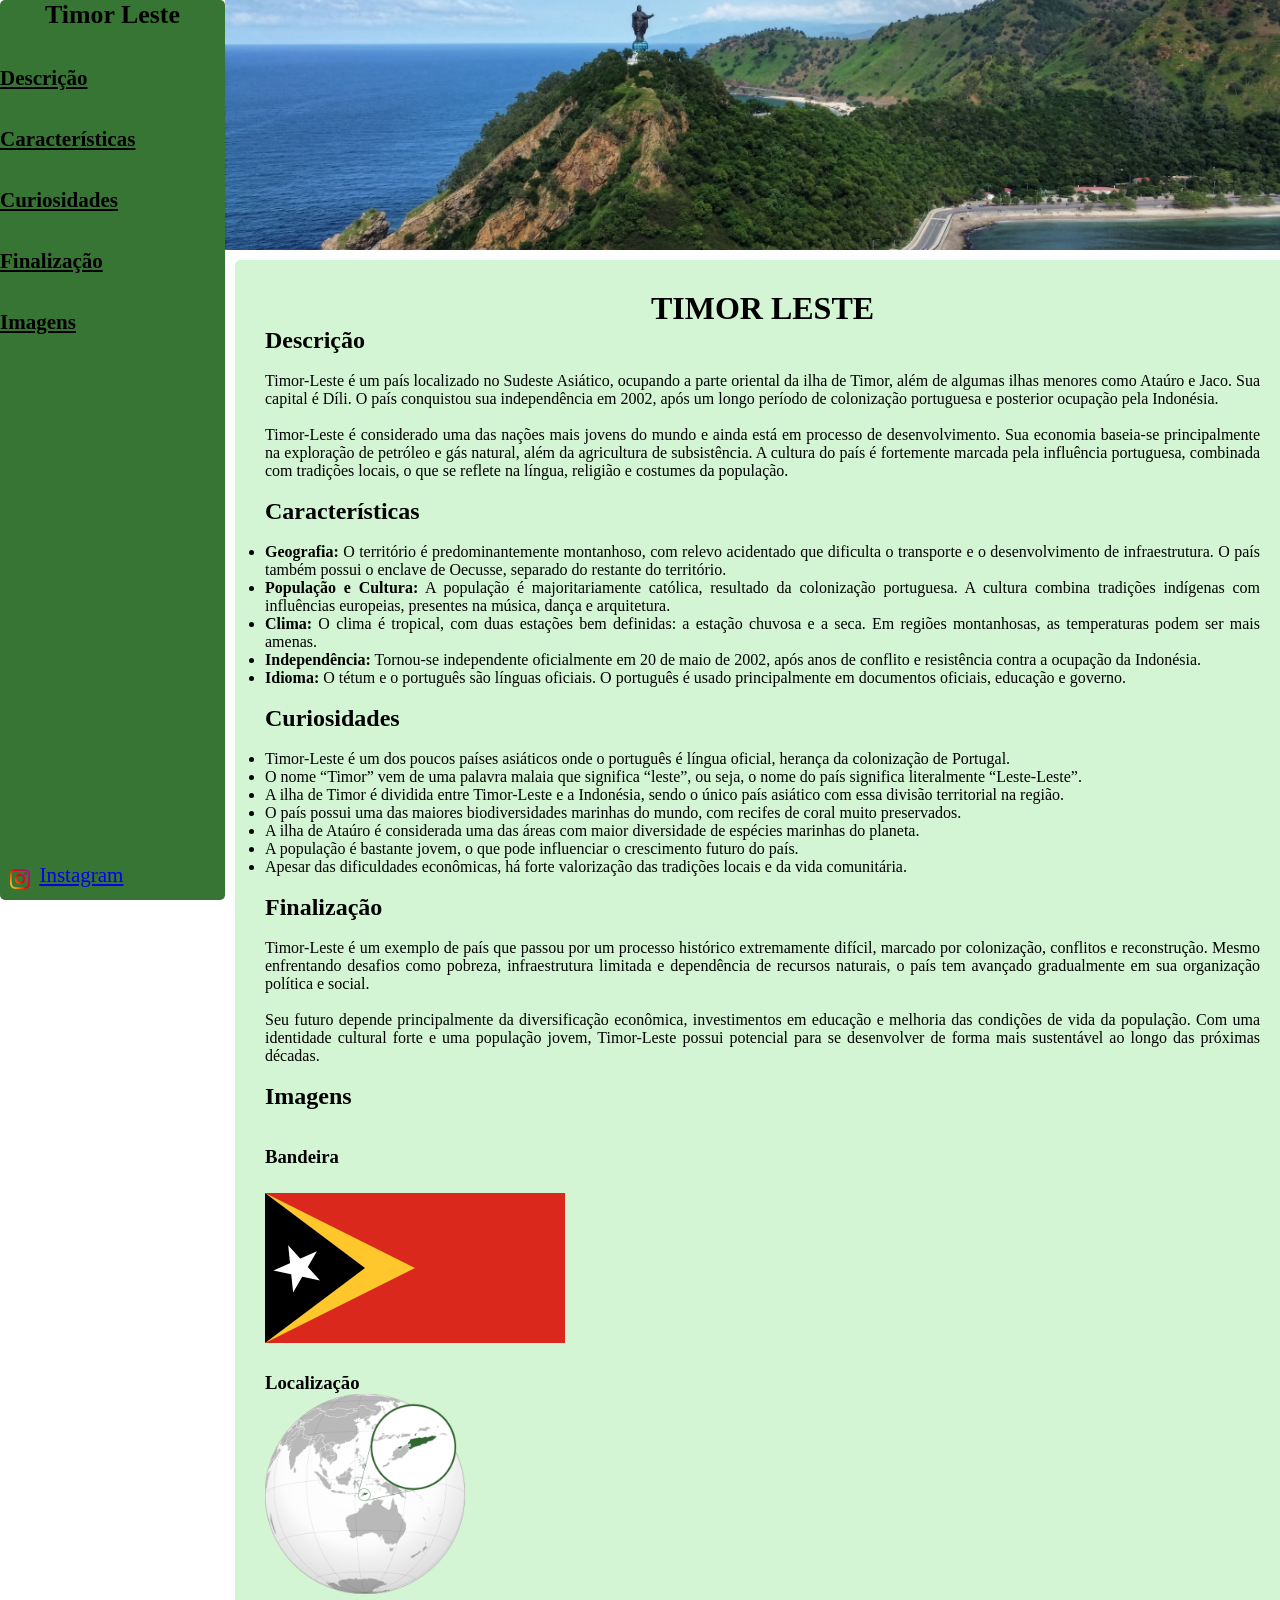
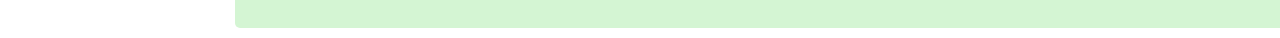
<file: index.html>
<!DOCTYPE html>
<html lang="pt-br">
<head>
    <meta charset="UTF-8">
    <meta name="viewport" content="width=device-width, initial-scale=1.0">
    <title>Timor Leste</title>
    <link rel="stylesheet" href="style.css">
    <link rel="shortcut icon" href="Imagens/Bandeira.svg" type="image/x-icon">
</head>
<body>
    <header>
    </header>
    <aside>
        <p style="text-align: center; font-size: 1.618em;"><strong>Timor Leste</strong></p>
        <br>
        <br>
        <p id = Click><a href="#DC" style="color: black;"> <strong>Descrição</strong></a></p>
        <br>
        <br>
        <p id="Click"><a href="#Caracteristicas" style="color: black;"><strong>Características</strong></a></p>
        <br>
        <br>
        <p id="Click"><a href="#Curiosidades" style="color: black;"><strong>Curiosidades</strong></a></p>
        <br>
        <br>
        <p id="Click"><a href="#Finalizacao" style="color: black;"><strong>Finalização</strong></a></p>
        <br>
        <br>
        <p id="Click"><a href="#Imagens" style="color: black;"><strong>Imagens</strong></a></p>
        <br>
        <br>
        <img src="Imagens/Instagram.png" alt="Instagram" width="20px" height="20px" style="position: absolute; bottom: 0.71875em; left: 0.625em;">
        <a href="https://www.instagram.com/samuel_cbraga314/" id="degrade">Instagram</a>
        
    </aside>
    <main>

        <h1 style="text-align: center;"><strong>TIMOR LESTE</strong></h1>

        <h2 id="DC">Descrição</h2>
        <br>
        <p> Timor-Leste é um país localizado no Sudeste Asiático, ocupando a parte oriental da ilha de Timor, além de algumas ilhas menores como Ataúro e Jaco. Sua capital é Díli. O país conquistou sua independência em 2002, após um longo período de colonização portuguesa e posterior ocupação pela Indonésia.</p>
            <br>
        <p> Timor-Leste é considerado uma das nações mais jovens do mundo e ainda está em processo de desenvolvimento. Sua economia baseia-se principalmente na exploração de petróleo e gás natural, além da agricultura de subsistência. A cultura do país é fortemente marcada pela influência portuguesa, combinada com tradições locais, o que se reflete na língua, religião e costumes da população.</p>
        <br>

        <h2 id="Caracteristicas">Características</h2>
        <br>
        <p>
            <ul id="Carac">
                <li><strong>Geografia:</strong> O território é predominantemente montanhoso, com relevo acidentado que dificulta o transporte e o desenvolvimento de infraestrutura. O país também possui o enclave de Oecusse, separado do restante do território.</li>

                <li><strong>População e Cultura:</strong> A população é majoritariamente católica, resultado da colonização portuguesa. A cultura combina tradições indígenas com influências europeias, presentes na música, dança e arquitetura.</li>

                <li><strong>Clima:</strong> O clima é tropical, com duas estações bem definidas: a estação chuvosa e a seca. Em regiões montanhosas, as temperaturas podem ser mais amenas.</li>

                <li><strong>Independência:</strong> Tornou-se independente oficialmente em 20 de maio de 2002, após anos de conflito e resistência contra a ocupação da Indonésia.</li>

                <li><strong>Idioma:</strong> O tétum e o português são línguas oficiais. O português é usado principalmente em documentos oficiais, educação e governo.</li>
            </ul>
        </p>
        <br>
        <h2 id="Curiosidades">Curiosidades</h2>
        <br>
        <p>
            <ul>
                <li>Timor-Leste é um dos poucos países asiáticos onde o português é língua oficial, herança da colonização de Portugal.</li>
                <li>O nome “Timor” vem de uma palavra malaia que significa “leste”, ou seja, o nome do país significa literalmente “Leste-Leste”.</li>
                <li>A ilha de Timor é dividida entre Timor-Leste e a Indonésia, sendo o único país asiático com essa divisão territorial na região.</li>
                <li>O país possui uma das maiores biodiversidades marinhas do mundo, com recifes de coral muito preservados.</li>
                <li>A ilha de Ataúro é considerada uma das áreas com maior diversidade de espécies marinhas do planeta.</li>
                <li>A população é bastante jovem, o que pode influenciar o crescimento futuro do país.</li>
                <li>Apesar das dificuldades econômicas, há forte valorização das tradições locais e da vida comunitária.</li>
            </ul>
        </p>
        <br>

        <h2 id="Finalizacao">Finalização</h2>
        <br>
        <p> Timor-Leste é um exemplo de país que passou por um processo histórico extremamente difícil, marcado por colonização, conflitos e reconstrução. Mesmo enfrentando desafios como pobreza, infraestrutura limitada e dependência de recursos naturais, o país tem avançado gradualmente em sua organização política e social.</p>
            <br>
        <p> Seu futuro depende principalmente da diversificação econômica, investimentos em educação e melhoria das condições de vida da população. Com uma identidade cultural forte e uma população jovem, Timor-Leste possui potencial para se desenvolver de forma mais sustentável ao longo das próximas décadas.</p>
        <br>
        <h2 id="Imagens">Imagens</h2>
        <br>
        <br>
        <h3>Bandeira</h3>
        <img src="Imagens/Bandeira.svg" alt="Bandeira de Timor Leste" width="300px" height="200px">
        <br>
        <h3>Localização</h3>
        <img src="Imagens/Localização.png" alt="Localização de Timor Leste" width="200px" height="200px">

    </main>
</body>
</html>
</file>
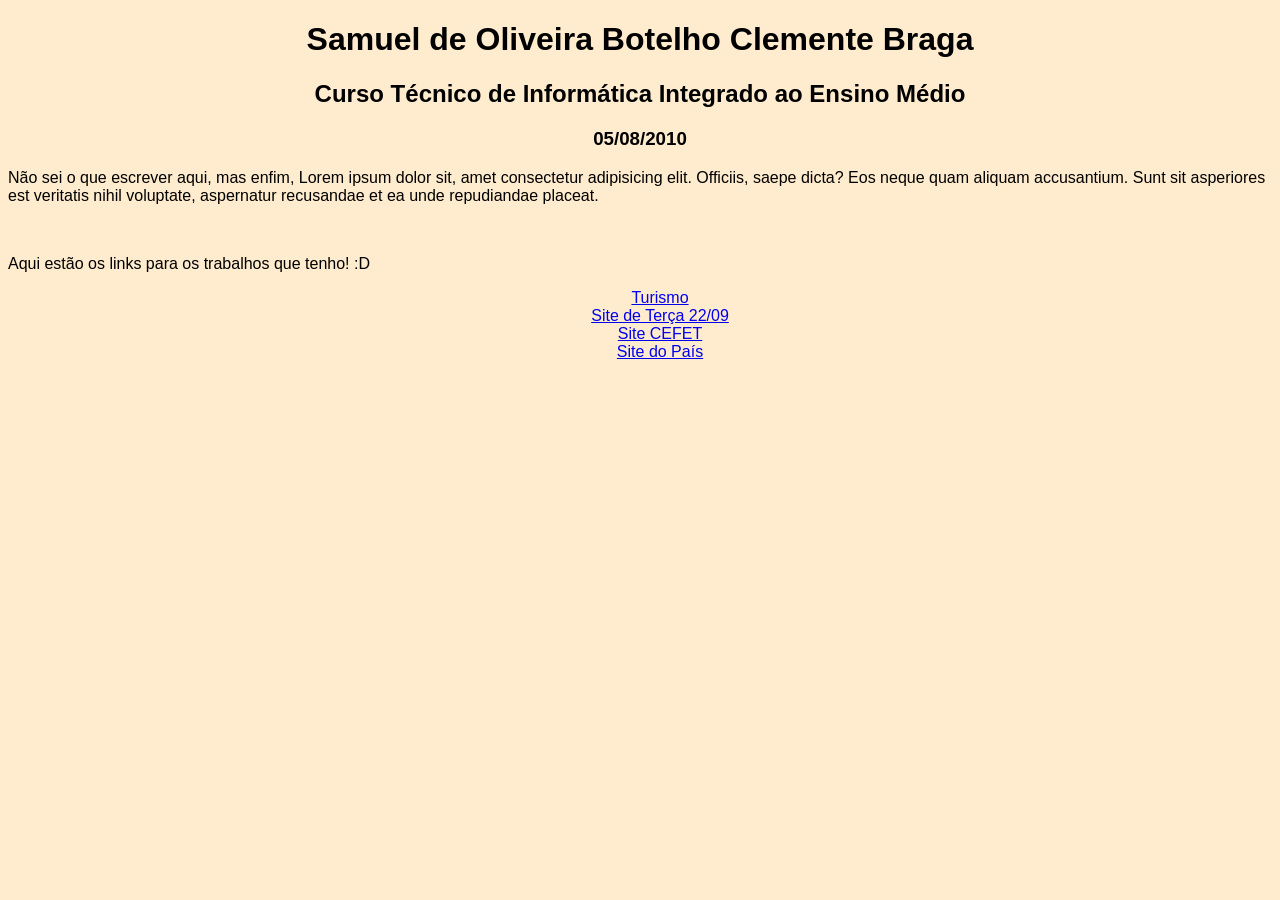
<file: designWeb/index.html>
<!DOCTYPE html>
<html lang="pt-br">
<head>
    <meta charset="UTF-8">
    <meta name="viewport" content="width=device-width, initial-scale=1.0">
    <title>Exposição</title>
    <link rel="stylesheet" href="css/style.css">
</head>
<body>
    <h1>Samuel de Oliveira Botelho Clemente Braga</h1>
    <h2>Curso Técnico de Informática Integrado ao Ensino Médio</h2>
    <h3>05/08/2010</h3>

    <p>Não sei o que escrever aqui, mas enfim, Lorem ipsum dolor sit, amet consectetur adipisicing elit. Officiis, saepe dicta? Eos neque quam aliquam accusantium. Sunt sit asperiores est veritatis nihil voluptate, aspernatur recusandae et ea unde repudiandae placeat.</p><br>
    <p>Aqui estão os links para os trabalhos que tenho! :D</p>

    <div class="sites">
        <ul>
            <li><a href="../turismo-nova-friburgo/index.html">Turismo</a></li>
            <li><a href="../SiteTerca/index.html">Site de Terça 22/09</a></li>
            <li><a href="../siteCefet/index.html">Site CEFET</a></li>
            <li><a href="../Timor_Leste/index.html">Site do País</a></li>
        </ul>
    </div>
    

     
    
    
    
    

</body>
</html>
</file>
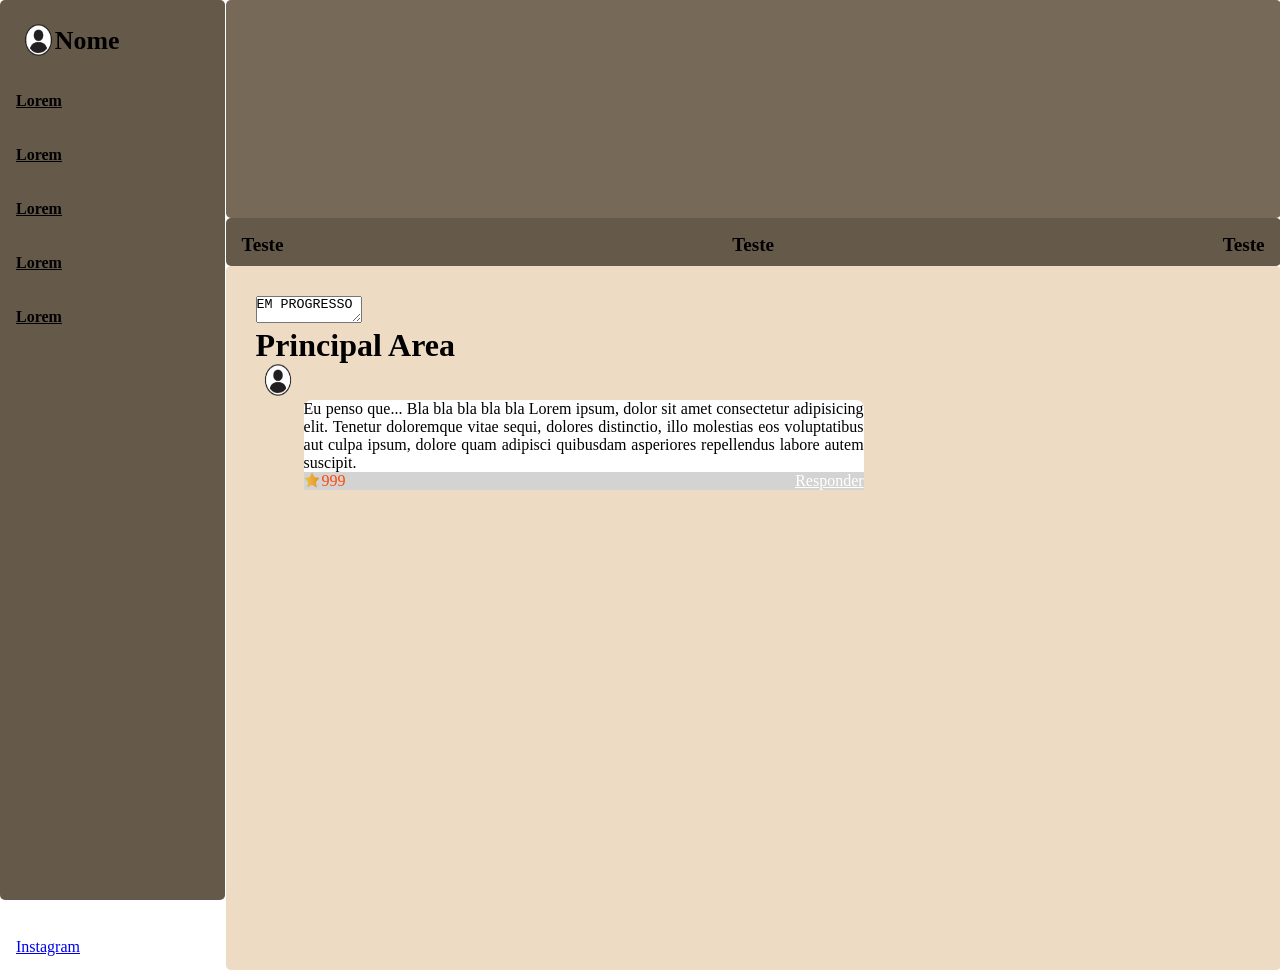
<file: Lorem Ipsum/index.html>
<!DOCTYPE html>
<html lang="pt-br">
<head>
    <meta charset="UTF-8">
    <meta name="viewport" content="width=device-width, initial-scale=1.0">
    <title>Lorem</title>
    <link rel="stylesheet" href="style.css">
</head>
<body>
    <header>
    </header>
    <nav>
        <ul>
            <li><strong>Teste</strong></li>
            <li><strong>Teste</strong></li>
            <li><strong>Teste</strong></li>
        </ul>
    </nav>

    <aside>
        <img src="Imagens/Icon.webp" alt="Icon" style="margin-top: 0.5em;">
        <p style="text-align: left; font-size: 1.618em; margin-top: -1.3em; margin-left: 1.5em;"><strong>Nome</strong></p>
        <br>
        <br>
        <p id = Click><a href="#" style="color: black;"><strong>Lorem</strong></a></p>
        <br>
        <br>
        <p id="Click"><a href="#" style="color: black;"><strong>Lorem</strong></a></p>
        <br>
        <br>
        <p id="Click"><a href="#" style="color: black;"><strong>Lorem</strong></a></p>
        <br>
        <br>
        <p id="Click"><a href="#" style="color: black;"><strong>Lorem</strong></a></p>
        <br>
        <br>
        <p id="Click"><a href="#" style="color: black;"><strong>Lorem</strong></a></p>
        <br>
        <br><br><br><br><br><br><br><br><br><br><br><br><br><br><br><br><br><br><br><br><br><br><br><br><br><br><br><br><br><br><br><br><br>
        <a href="https://www.instagram.com/samuel_cbraga314/" id="degrade">Instagram</a>
        
    </aside>
    <main>

        <textarea name="pesquisa" id="pesquisa">EM PROGRESSO</textarea>

        <h1>Principal Area</h1>
        <img src="Imagens/Icon.webp" alt="Icon">
        <div class="Comment">
            <p>Eu penso que... Bla bla bla bla bla Lorem ipsum, dolor sit amet consectetur adipisicing elit. Tenetur doloremque vitae sequi, dolores distinctio, illo molestias eos voluptatibus aut culpa ipsum, dolore quam adipisci quibusdam asperiores repellendus labore autem suscipit.</p>
            <section id="Decor">
                <img src="Imagens/Star.webp" alt="Star">
                <p>999</p>
                <a href="#" style="color: white;">Responder</a>
            </section>
        </div>
        <br>
        <br><br><br><br><br><br><br><br><br><br><br><br><br><br><br><br><br><br><br><br><br><br><br><br>
    </main>
</body>
</html>
</file>
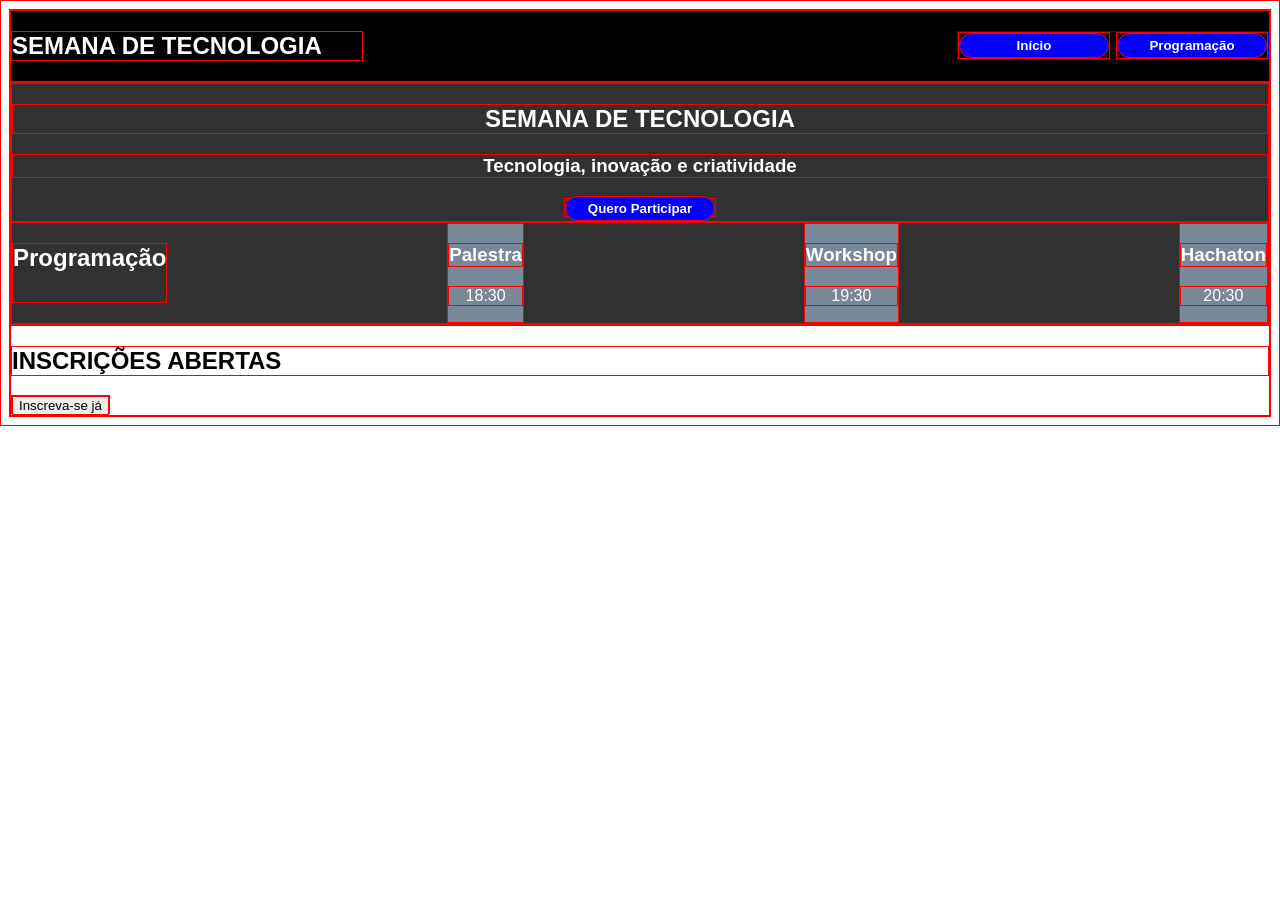
<file: sepex2026/index.html>
<!DOCTYPE html>
<html lang="pt-br">
<head>
    <meta charset="UTF-8">
    <meta name="viewport" content="width=device-width, initial-scale=1.0">
    <title>SEPEX</title>
    <link rel="stylesheet" href="css/style.css">
</head>
<body>
    <header>
        <h2>SEMANA DE TECNOLOGIA</h2>
        <div class="buttons">
            <a href="#"><button class="button">Início</button></a>
            <a href="#"><button class="button">Programação</button></a>
        </div>
        
    </header>

    <main>
        <section>
            <h1>SEMANA DE TECNOLOGIA</h1>
            <h3>Tecnologia, inovação e criatividade</h3>
            <a href="#"><button class="botao">Quero Participar</button></a>
        </section>
        <section class="programacao">
            <h2>Programação</h2>
            <article class = "horarios">
                <h3>Palestra</h3>
                <p>18:30</p>
            </article>
            <article class = "horarios">
                <h3>Workshop</h3>
                <p>19:30</p>
            </article>
            <article class = "horarios">
                <h3>Hachaton</h3>
                <p>20:30</p>
            </article>
        </section>
    </main>
    <footer>
        <h2>INSCRIÇÕES ABERTAS</h2>
        <a href="#"><button>Inscreva-se já</button></a>
    </footer>
</body>
</html>
</file>
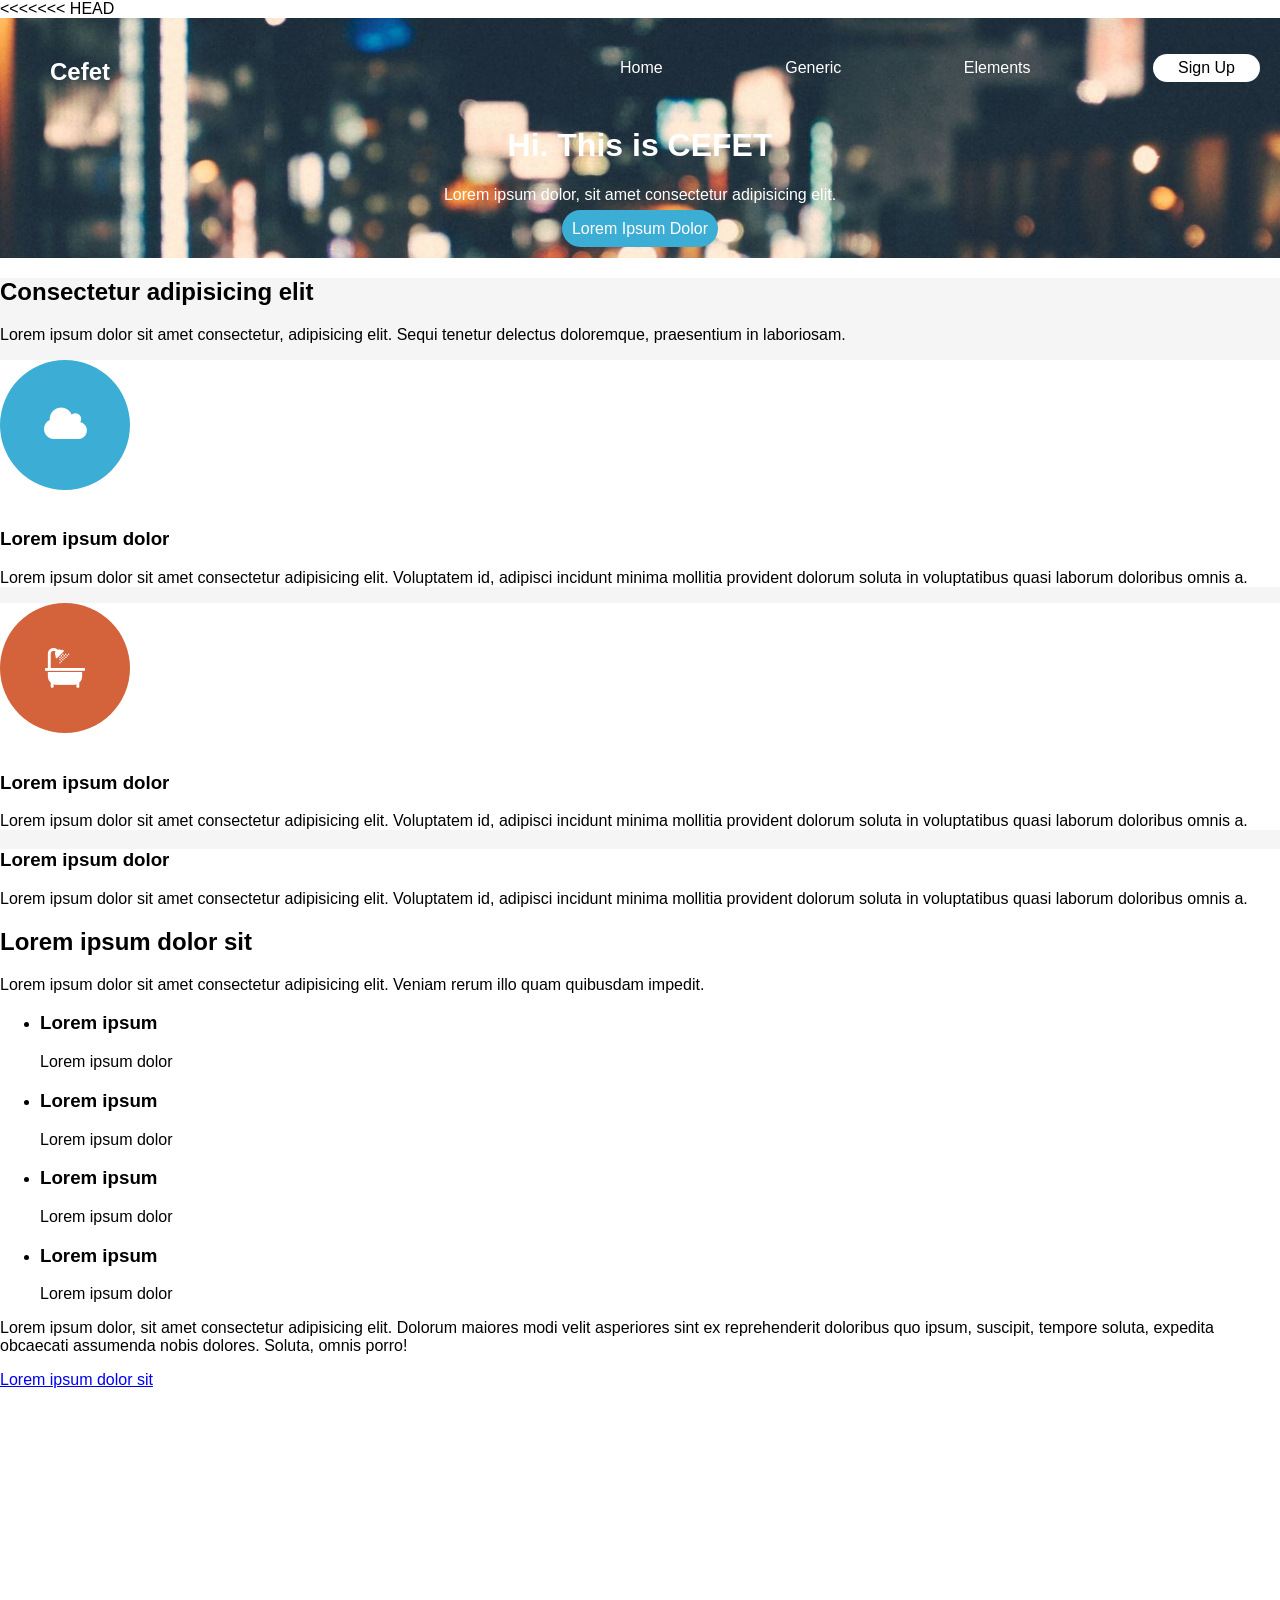
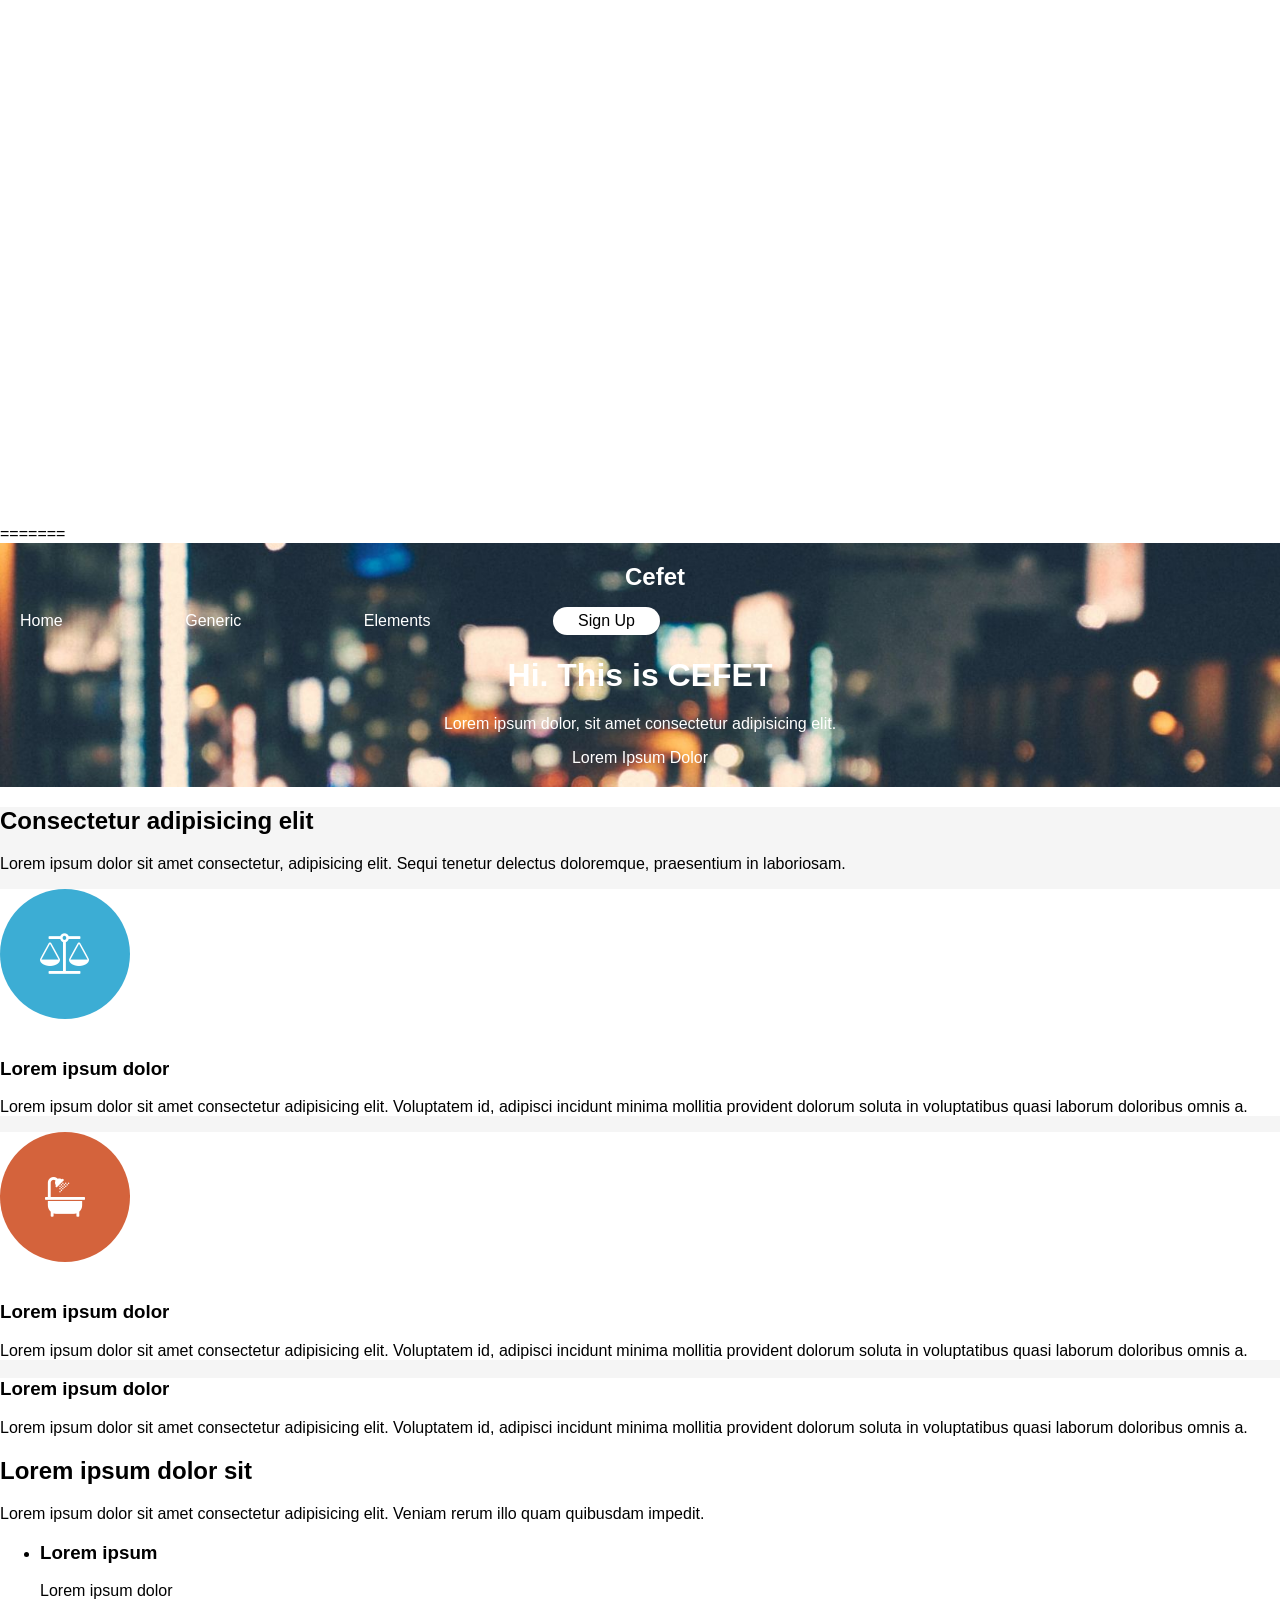
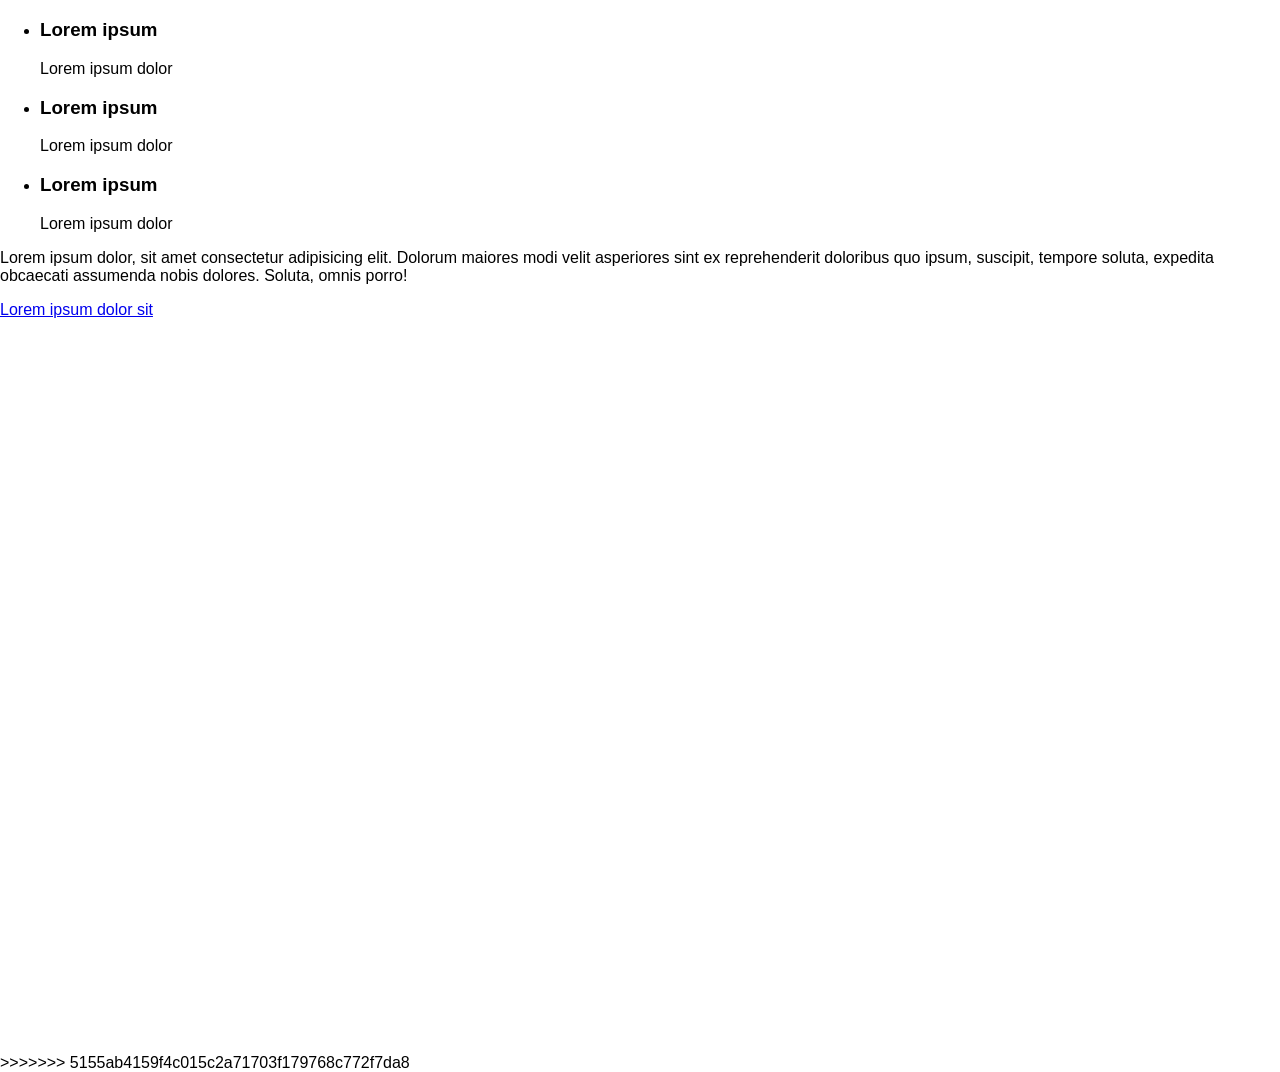
<file: siteCefet/index.html>
<<<<<<< HEAD
<!DOCTYPE html>
<html lang="xyz">
<head>
    <meta charset="UTF-8">
    <meta name="viewport" content="width=device-width, initial-scale=1.0">
    <title>CEFET-RJ</title>
    <link rel="stylesheet" href="https://cdnjs.cloudflare.com/ajax/libs/font-awesome/4.7.0/css/font-awesome.min.css">
    <link rel="stylesheet" href="css/style.css">
</head>

    <body>
        <header>
        <div class="topo">
            <h2 class="logo">Cefet</h2>
            <nav>
                <ul>
                    <li>
                        <a href="#">Home</a>
                    </li>
                    <li>
                        <a href="#">Generic</a>
                    </li>
                    <li>
                        <a href="#">Elements</a>
                    </li>
                    <li>
                        <a href="#">Sign Up</a>
                    </li>
                </ul>
            </nav>
        </div>
            <h1>Hi. This is CEFET</h1>
            <p>Lorem ipsum dolor, sit amet consectetur adipisicing elit.</p>
            <a href="#" class="botao azul">Lorem Ipsum Dolor</a>
        </header>
        <main>
            <section class="one">
                <h2>Consectetur adipisicing elit</h2>
                <p>Lorem ipsum dolor sit amet consectetur, adipisicing elit. Sequi tenetur delectus doloremque, praesentium in laboriosam.</p>
                <div class="cards">
                    <div class="card">
                        <i class="icon rounded big fa-solid fa-cloud color1"></i>
                        <h3>Lorem ipsum dolor</h3>
                        <p>Lorem ipsum dolor sit amet consectetur adipisicing elit. Voluptatem id, adipisci incidunt minima mollitia provident dolorum soluta in voluptatibus quasi laborum doloribus omnis a.
                        </p>
                    </div>
                    <div class="card">
                        <i class="icon rounded big color7 fa fa-bath"></i>
                        <h3>Lorem ipsum dolor</h3>
                        <p>Lorem ipsum dolor sit amet consectetur adipisicing elit. Voluptatem id, adipisci incidunt minima mollitia provident dolorum soluta in voluptatibus quasi laborum doloribus omnis a.
                        </p>
                    </div>
                    <div class="card">
                        <i class="icon big "></i>
                        <h3>Lorem ipsum dolor</h3>
                        <p>Lorem ipsum dolor sit amet consectetur adipisicing elit. Voluptatem id, adipisci incidunt minima mollitia provident dolorum soluta in voluptatibus quasi laborum doloribus omnis a.
                        </p>
                    </div>
                </div>
            </section>
            <section class="two">
                <h2>Lorem ipsum dolor sit</h2>
                <p>Lorem ipsum dolor sit amet consectetur adipisicing elit. Veniam rerum illo quam quibusdam impedit.</p>
                <ul>
                    <li>
                        <i class="icon avatar"></i>
                        <h3>Lorem ipsum</h3>
                        <p>Lorem ipsum dolor</p>
                    </li><li>
                        <i class="icon avatar"></i>
                        <h3>Lorem ipsum</h3>
                        <p>Lorem ipsum dolor</p>
                    </li>
                    <li>
                        <i class="icon avatar"></i>
                        <h3>Lorem ipsum</h3>
                        <p>Lorem ipsum dolor</p>
                    </li>
                    <li>
                        <i class="icon avatar"></i>
                        <h3>Lorem ipsum</h3>
                        <p>Lorem ipsum dolor</p>
                    </li>
                </ul>
                <p>Lorem ipsum dolor, sit amet consectetur adipisicing elit. Dolorum maiores modi velit asperiores sint ex reprehenderit doloribus quo ipsum, suscipit, tempore soluta, expedita obcaecati assumenda nobis dolores. Soluta, omnis porro!</p>
                <a href="#">Lorem ipsum dolor sit</a>
            </section>
        </main>
        <footer>
            <div class="lists">
                <div class="list">
                    <h3>Lorem ipsum dolor</h3>
                    <ul>
                        <li>Lorem ipsum dolor posimos</li>
                        <li>Lorem ipsum dolor posimos</li>
                        <li>Lorem ipsum dolor posimos</li>
                        <li>Lorem ipsum dolor posimos</li>
                        <li>Lorem ipsum dolor posimos</li>
                    </ul>
                </div>
<div class="list">
                    <h3>Lorem ipsum dolor</h3>
                    <ul>
                        <li>Lorem ipsum dolor posimos</li>
                        <li>Lorem ipsum dolor posimos</li>
                        <li>Lorem ipsum dolor posimos</li>
                        <li>Lorem ipsum dolor posimos</li>
                        <li>Lorem ipsum dolor posimos</li>
                    </ul>
                </div>
                <div class="list">
                    <h3>Lorem ipsum dolor</h3>
                    <ul>
                        <li>Lorem ipsum dolor posimos</li>
                        <li>Lorem ipsum dolor posimos</li>
                        <li>Lorem ipsum dolor posimos</li>
                        <li>Lorem ipsum dolor posimos</li>
                        <li>Lorem ipsum dolor posimos</li>
                    </ul>
                </div>
                <div class="list">
                    <h3>Lorem ipsum dolor</h3>
                    <ul>
                        <li>Lorem ipsum dolor posimos</li>
                        <li>Lorem ipsum dolor posimos</li>
                        <li>Lorem ipsum dolor posimos</li>
                        <li>Lorem ipsum dolor posimos</li>
                        <li>Lorem ipsum dolor posimos</li>
                    </ul>
                </div>
            </div>
            <p>&copy; All rights reserved</p>
            <ul>
                <li><a href="#"><i class="icon"></i></a></li>
                <li><a href="#"><i class="icon"></i></a></li>
                <li><a href="#"><i class="icon"></i></a></li>
                <li><a href="#"><i class="icon"></i></a></li>

            </ul>
        </footer>
    </body>
=======
<!DOCTYPE html>
<html lang="xyz">
<head>
    <meta charset="UTF-8">
    <meta name="viewport" content="width=device-width, initial-scale=1.0">
    <title>CEFET-RJ</title>
    <link rel="stylesheet" href="https://cdnjs.cloudflare.com/ajax/libs/font-awesome/4.7.0/css/font-awesome.min.css">
    <link rel="stylesheet" href="style.css">
</head>

    <body>
        <header>
            <h2 class="logo">Cefet</h2>
            <nav>
                <ul>
                    <li>
                        <a href="#">Home</a>
                    </li>
                    <li>
                        <a href="#">Generic</a>
                    </li>
                    <li>
                        <a href="#">Elements</a>
                    </li>
                    <li>
                        <a href="#">Sign Up</a>
                    </li>
                </ul>
            </nav>
            <h1>Hi. This is CEFET</h1>
            <p>Lorem ipsum dolor, sit amet consectetur adipisicing elit.</p>
            <a href="#">Lorem Ipsum Dolor</a>
        </header>
        <main>
            <section class="one">
                <h2>Consectetur adipisicing elit</h2>
                <p>Lorem ipsum dolor sit amet consectetur, adipisicing elit. Sequi tenetur delectus doloremque, praesentium in laboriosam.</p>
                <div class="cards">
                    <div class="card">
                        <i class="icon rounded big 	fa fa-balance-scale color1"></i>
                        <h3>Lorem ipsum dolor</h3>
                        <p>Lorem ipsum dolor sit amet consectetur adipisicing elit. Voluptatem id, adipisci incidunt minima mollitia provident dolorum soluta in voluptatibus quasi laborum doloribus omnis a.
                        </p>
                    </div>
                    <div class="card">
                        <i class="icon rounded big color7 fa fa-bath"></i>
                        <h3>Lorem ipsum dolor</h3>
                        <p>Lorem ipsum dolor sit amet consectetur adipisicing elit. Voluptatem id, adipisci incidunt minima mollitia provident dolorum soluta in voluptatibus quasi laborum doloribus omnis a.
                        </p>
                    </div>
                    <div class="card">
                        <i class="icon big cloud"></i>
                        <h3>Lorem ipsum dolor</h3>
                        <p>Lorem ipsum dolor sit amet consectetur adipisicing elit. Voluptatem id, adipisci incidunt minima mollitia provident dolorum soluta in voluptatibus quasi laborum doloribus omnis a.
                        </p>
                    </div>
                </div>
            </section>
            <section class="two">
                <h2>Lorem ipsum dolor sit</h2>
                <p>Lorem ipsum dolor sit amet consectetur adipisicing elit. Veniam rerum illo quam quibusdam impedit.</p>
                <ul>
                    <li>
                        <i class="icon avatar"></i>
                        <h3>Lorem ipsum</h3>
                        <p>Lorem ipsum dolor</p>
                    </li><li>
                        <i class="icon avatar"></i>
                        <h3>Lorem ipsum</h3>
                        <p>Lorem ipsum dolor</p>
                    </li>
                    <li>
                        <i class="icon avatar"></i>
                        <h3>Lorem ipsum</h3>
                        <p>Lorem ipsum dolor</p>
                    </li>
                    <li>
                        <i class="icon avatar"></i>
                        <h3>Lorem ipsum</h3>
                        <p>Lorem ipsum dolor</p>
                    </li>
                </ul>
                <p>Lorem ipsum dolor, sit amet consectetur adipisicing elit. Dolorum maiores modi velit asperiores sint ex reprehenderit doloribus quo ipsum, suscipit, tempore soluta, expedita obcaecati assumenda nobis dolores. Soluta, omnis porro!</p>
                <a href="#">Lorem ipsum dolor sit</a>
            </section>
        </main>
        <footer>
            <div class="lists">
                <div class="list">
                    <h3>Lorem ipsum dolor</h3>
                    <ul>
                        <li>Lorem ipsum dolor posimos</li>
                        <li>Lorem ipsum dolor posimos</li>
                        <li>Lorem ipsum dolor posimos</li>
                        <li>Lorem ipsum dolor posimos</li>
                        <li>Lorem ipsum dolor posimos</li>
                    </ul>
                </div>
<div class="list">
                    <h3>Lorem ipsum dolor</h3>
                    <ul>
                        <li>Lorem ipsum dolor posimos</li>
                        <li>Lorem ipsum dolor posimos</li>
                        <li>Lorem ipsum dolor posimos</li>
                        <li>Lorem ipsum dolor posimos</li>
                        <li>Lorem ipsum dolor posimos</li>
                    </ul>
                </div>
                <div class="list">
                    <h3>Lorem ipsum dolor</h3>
                    <ul>
                        <li>Lorem ipsum dolor posimos</li>
                        <li>Lorem ipsum dolor posimos</li>
                        <li>Lorem ipsum dolor posimos</li>
                        <li>Lorem ipsum dolor posimos</li>
                        <li>Lorem ipsum dolor posimos</li>
                    </ul>
                </div>
                <div class="list">
                    <h3>Lorem ipsum dolor</h3>
                    <ul>
                        <li>Lorem ipsum dolor posimos</li>
                        <li>Lorem ipsum dolor posimos</li>
                        <li>Lorem ipsum dolor posimos</li>
                        <li>Lorem ipsum dolor posimos</li>
                        <li>Lorem ipsum dolor posimos</li>
                    </ul>
                </div>
            </div>
            <p>&copy; All rights reserved</p>
            <ul>
                <li><a href="#"><i class="icon"></i></a></li>
                <li><a href="#"><i class="icon"></i></a></li>
                <li><a href="#"><i class="icon"></i></a></li>
                <li><a href="#"><i class="icon"></i></a></li>

            </ul>
        </footer>
    </body>
>>>>>>> 5155ab4159f4c015c2a71703f179768c772f7da8
</html>
</file>
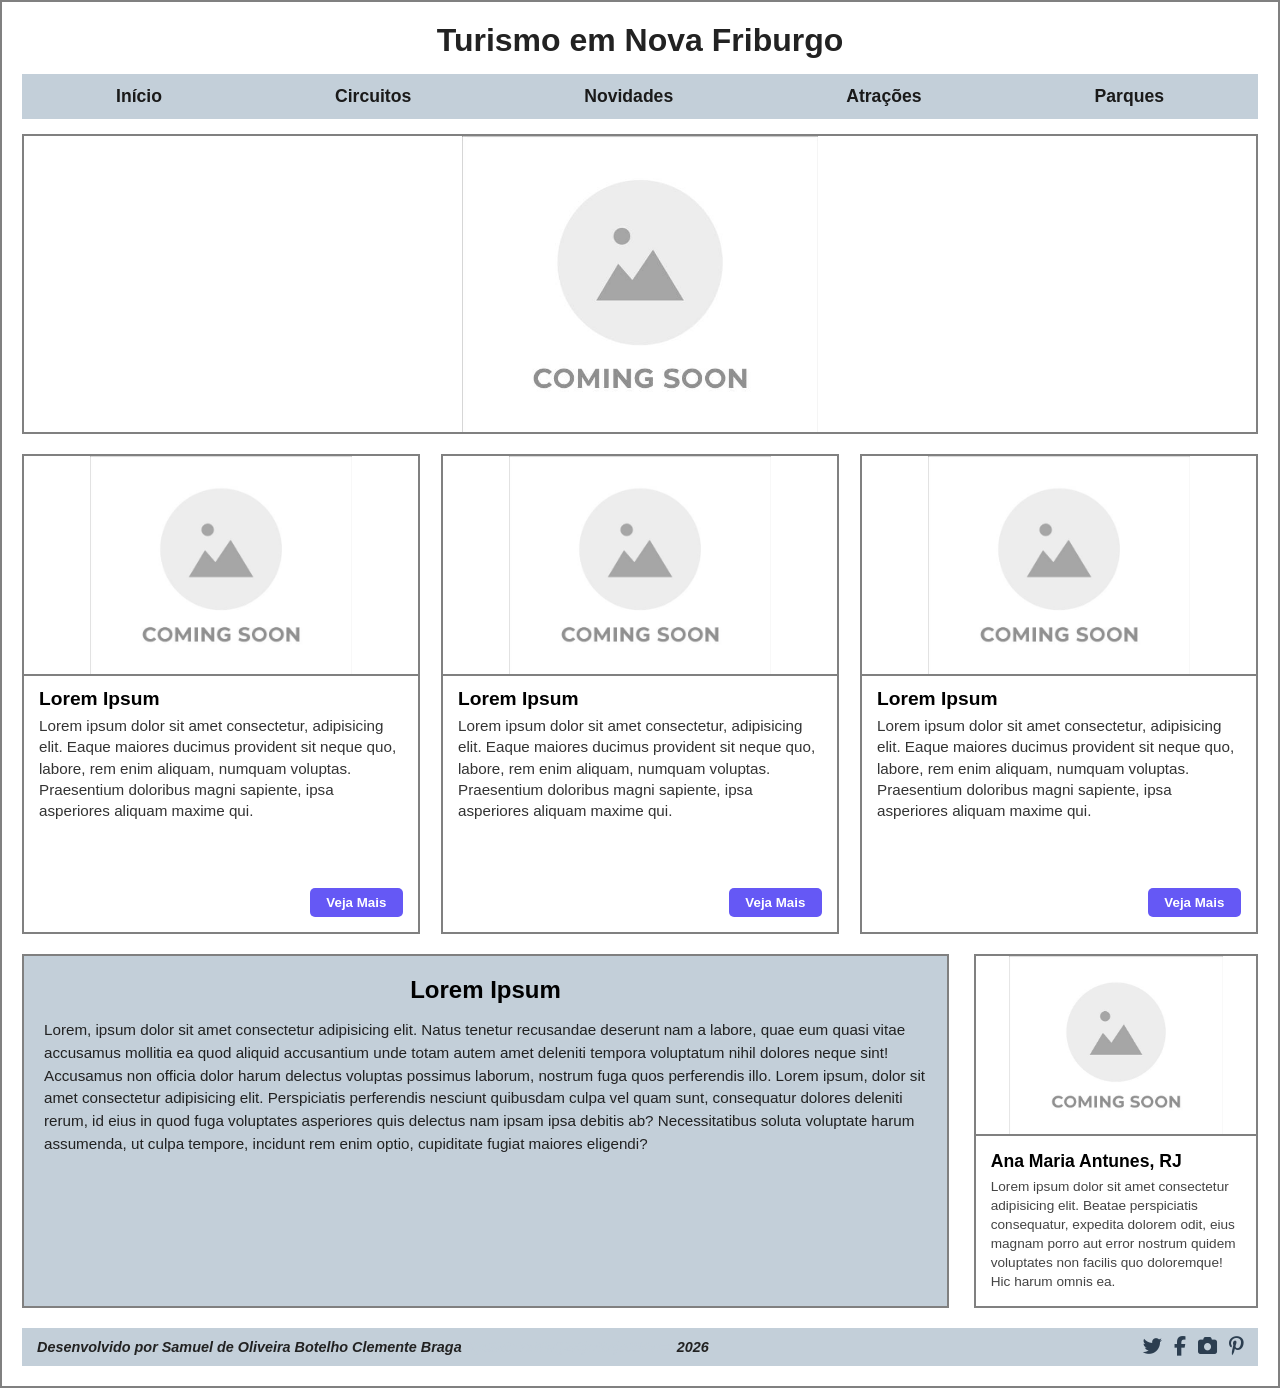
<file: siteTurismo2/index.html>
<!DOCTYPE html>
<html lang="pt-br">
<head>
    <meta charset="UTF-8">
    <meta name="viewport" content="width=device-width, initial-scale=1.0">
    <link rel="stylesheet" href="css/style.css">
    <link rel="stylesheet" href="https://cdnjs.cloudflare.com/ajax/libs/font-awesome/6.5.1/css/all.min.css">
    <link rel="shortcut icon" href="imagens/brasao.webp" type="image/x-icon">
    <title>Turismo Friburgo 2</title>
</head>
<body>
    <header>
        <h1>Turismo em Nova Friburgo</h1>
        <nav>
            <ul>
                <li><a href="#">Início</a></li>
                <li><a href="#">Circuitos</a></li>
                <li><a href="#">Novidades</a></li>
                <li><a href="#">Atrações</a></li>
                <li><a href="#">Parques</a></li>
            </ul>
        </nav>
        <img src="imagens/Default.jpg" alt="#">
    </header>
    <main>
        <section class="cards">
            <div class="card">
                <img src="imagens/Default.jpg" alt="#">
                <h2>Lorem Ipsum</h2>
                <p>Lorem ipsum dolor sit amet consectetur, adipisicing elit. Eaque maiores ducimus provident sit neque quo, labore, rem enim aliquam, numquam voluptas. Praesentium doloribus magni sapiente, ipsa asperiores aliquam maxime qui.</p>
                <a href="#"><button>Veja Mais</button></a>
            </div>

            <div class="card">
                <img src="imagens/Default.jpg" alt="#">
                <h2>Lorem Ipsum</h2>
                <p>Lorem ipsum dolor sit amet consectetur, adipisicing elit. Eaque maiores ducimus provident sit neque quo, labore, rem enim aliquam, numquam voluptas. Praesentium doloribus magni sapiente, ipsa asperiores aliquam maxime qui.</p>
                <a href="#"><button>Veja Mais</button></a>
            </div>

            <div class="card">
                <img src="imagens/Default.jpg" alt="#">
                <h2>Lorem Ipsum</h2>
                <p>Lorem ipsum dolor sit amet consectetur, adipisicing elit. Eaque maiores ducimus provident sit neque quo, labore, rem enim aliquam, numquam voluptas. Praesentium doloribus magni sapiente, ipsa asperiores aliquam maxime qui.</p>
                <a href="#"><button>Veja Mais</button></a>
            </div>
            
        </section>

        <section class="textos">
            <div class="texto">
                <h2>Lorem Ipsum</h2>
                <p>Lorem, ipsum dolor sit amet consectetur adipisicing elit. Natus tenetur recusandae deserunt nam a labore, quae eum quasi vitae accusamus mollitia ea quod aliquid accusantium unde totam autem amet deleniti tempora voluptatum nihil dolores neque sint! Accusamus non officia dolor harum delectus voluptas possimus laborum, nostrum fuga quos perferendis illo.
                Lorem ipsum, dolor sit amet consectetur adipisicing elit. Perspiciatis perferendis nesciunt quibusdam culpa vel quam sunt, consequatur dolores deleniti rerum, id eius in quod fuga voluptates asperiores quis delectus nam ipsam ipsa debitis ab? Necessitatibus soluta voluptate harum assumenda, ut culpa tempore, incidunt rem enim optio, cupiditate fugiat maiores eligendi?
                </p>
            </div>

            <div class="ana">
                <img src="imagens/Default.jpg" alt="#">
                <h2>Ana Maria Antunes, RJ</h2>
                <p>Lorem ipsum dolor sit amet consectetur adipisicing elit. Beatae perspiciatis consequatur, expedita dolorem odit, eius magnam porro aut error nostrum quidem voluptates non facilis quo doloremque! Hic harum omnis ea.</p>
            </div>
        </section>
        
    </main>

    <footer>
        <p>Desenvolvido por Samuel de Oliveira Botelho Clemente Braga <font style="color: rgb(195, 207, 217);"> Njc3NDYxNkQ2Rjc4MjA2Mw==</font>2026<p>
        <div class="social-icons">
            <a href="#"><i class="fa-brands fa-twitter"></i></a>
            <a href="#"><i class="fa-brands fa-facebook-f"></i></a>
            <a href="#"><i class="fa-solid fa-camera"></i></a>
            <a href="#"><i class="fa-brands fa-pinterest-p"></i></a>
        </div>
    </footer>
</body>
</html>
</file>
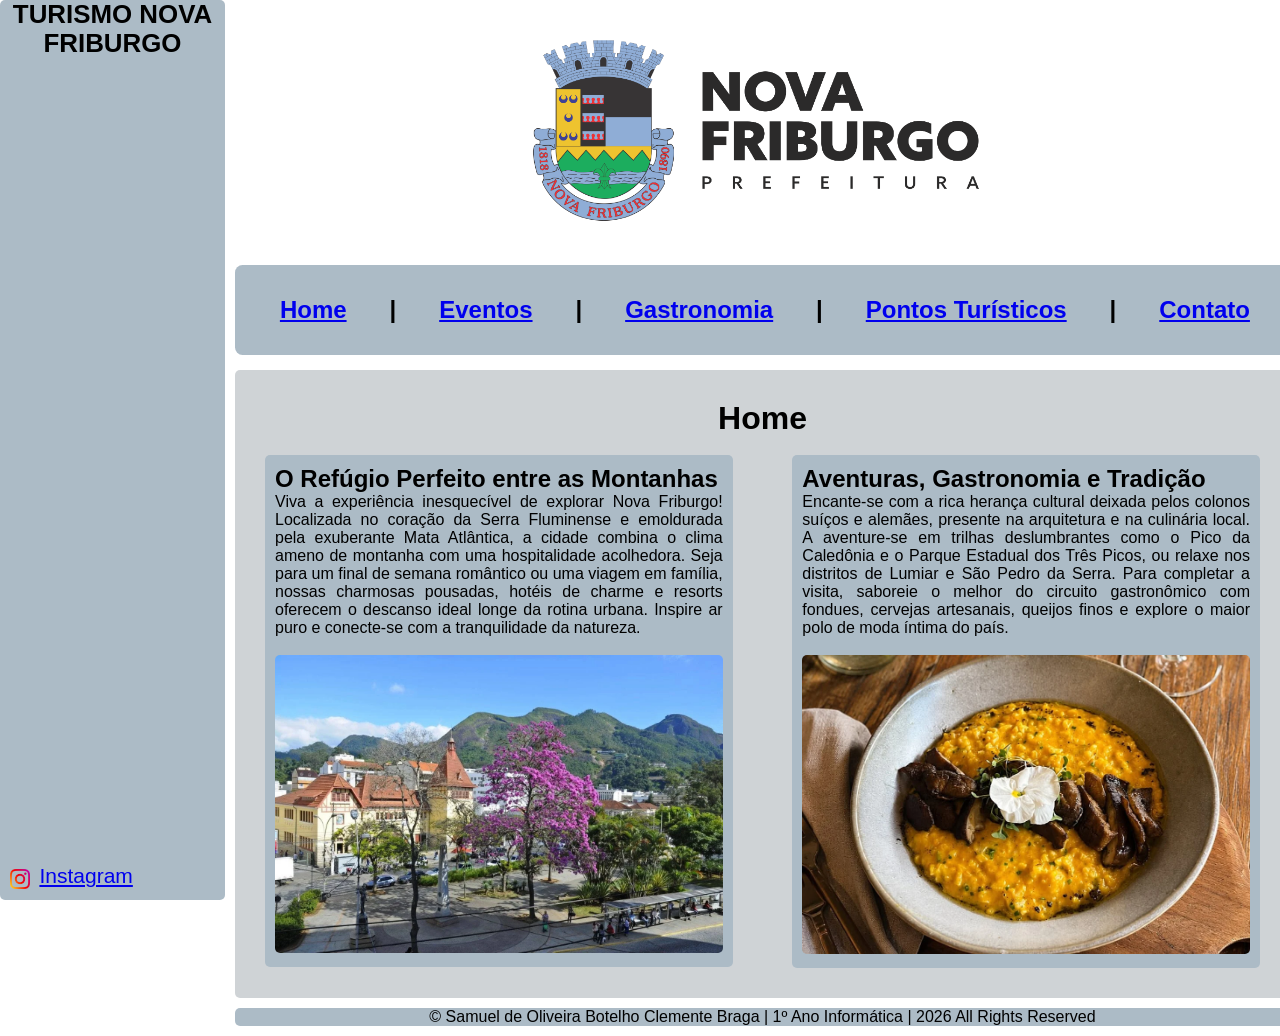
<file: turismo-nova-friburgo/index.html>
<!--

Se Escalfoni estiver lendo isso, saiba que eu detesto github e o terminal, perdi uma hora só pra descobrir que o github tinha salvo a pasta "imagens" como "Imagens" e nenhuma imagem estava carregando por isso.
Tirando isso, só estou escrevendo algo aqui pra poder dar git commit de novo porque por algum motivo o github não enviou minhas mudanças.
Valeu aí Escalfoni, TMJ.

Samuel Esteve Aqui!

-->


<!DOCTYPE html>
<html lang="pt-br">
<head>
    <meta charset="UTF-8">
    <meta name="viewport" content="width=device-width, initial-scale=1.0">
    <title>Turismo</title>
    <link rel="stylesheet" href="css/style.css">
    <link rel="shortcut icon" href="imagens/brasao.webp" type="image/x-icon">
</head>
<body>
    <header>
    </header>
    <aside>
        <p style="text-align: center; font-size: 1.618em;"><strong>TURISMO NOVA FRIBURGO</strong></p>

        <img src="imagens/Instagram.png" alt="Instagram" width="20px" height="20px" style="position: absolute; bottom: 0.71875em; left: 0.625em;">
        <a href="https://www.instagram.com/samuel_cbraga314/" id="degrade">Instagram</a>
        
    </aside>
    <nav>
        <ul>
            <li><a href="index.html">Home</a></li>
            <li>|</li>
            <li><a href="eventos.html">Eventos</a></li>
            <li>|</li>
            <li><a href="gastronomia.html">Gastronomia</a></li>
            <li>|</li>
            <li><a href="pontosturisticos.html">Pontos Turísticos</a></li>
            <li>|</li>
            <li><a href="contato.html">Contato</a></li>
        </ul>

    </nav>
    <main>

        <h1 style="text-align: center;"><strong>Home</strong></h1>
        <br>

        <div class="conteudo">
            <section class="texto">
                <h2>O Refúgio Perfeito entre as Montanhas</h2>
                <p>Viva a experiência inesquecível de explorar Nova Friburgo! Localizada no coração da Serra Fluminense e emoldurada pela exuberante Mata Atlântica, a cidade combina o clima ameno de montanha com uma hospitalidade acolhedora. Seja para um final de semana romântico ou uma viagem em família, nossas charmosas pousadas, hotéis de charme e resorts oferecem o descanso ideal longe da rotina urbana. Inspire ar puro e conecte-se com a tranquilidade da natureza.</p><br>
                <img src="imagens/Friburgo1.webp" alt="Friburgo">
            </section>
            <section class="texto">
                <h2>Aventuras, Gastronomia e Tradição</h2>
                <p>Encante-se com a rica herança cultural deixada pelos colonos suíços e alemães, presente na arquitetura e na culinária local. A aventure-se em trilhas deslumbrantes como o Pico da Caledônia e o Parque Estadual dos Três Picos, ou relaxe nos distritos de Lumiar e São Pedro da Serra. Para completar a visita, saboreie o melhor do circuito gastronômico com fondues, cervejas artesanais, queijos finos e explore o maior polo de moda íntima do país.</p><br>
                <img src="imagens/Friburgo2.webp" alt="Gastronomia">
            </section>
        </div>

    </main>
    <footer>
        <p>&copy; Samuel de Oliveira Botelho Clemente Braga | 1º Ano Informática | 2026 All Rights Reserved</p>
    </footer>
</body>
</html>
</file>
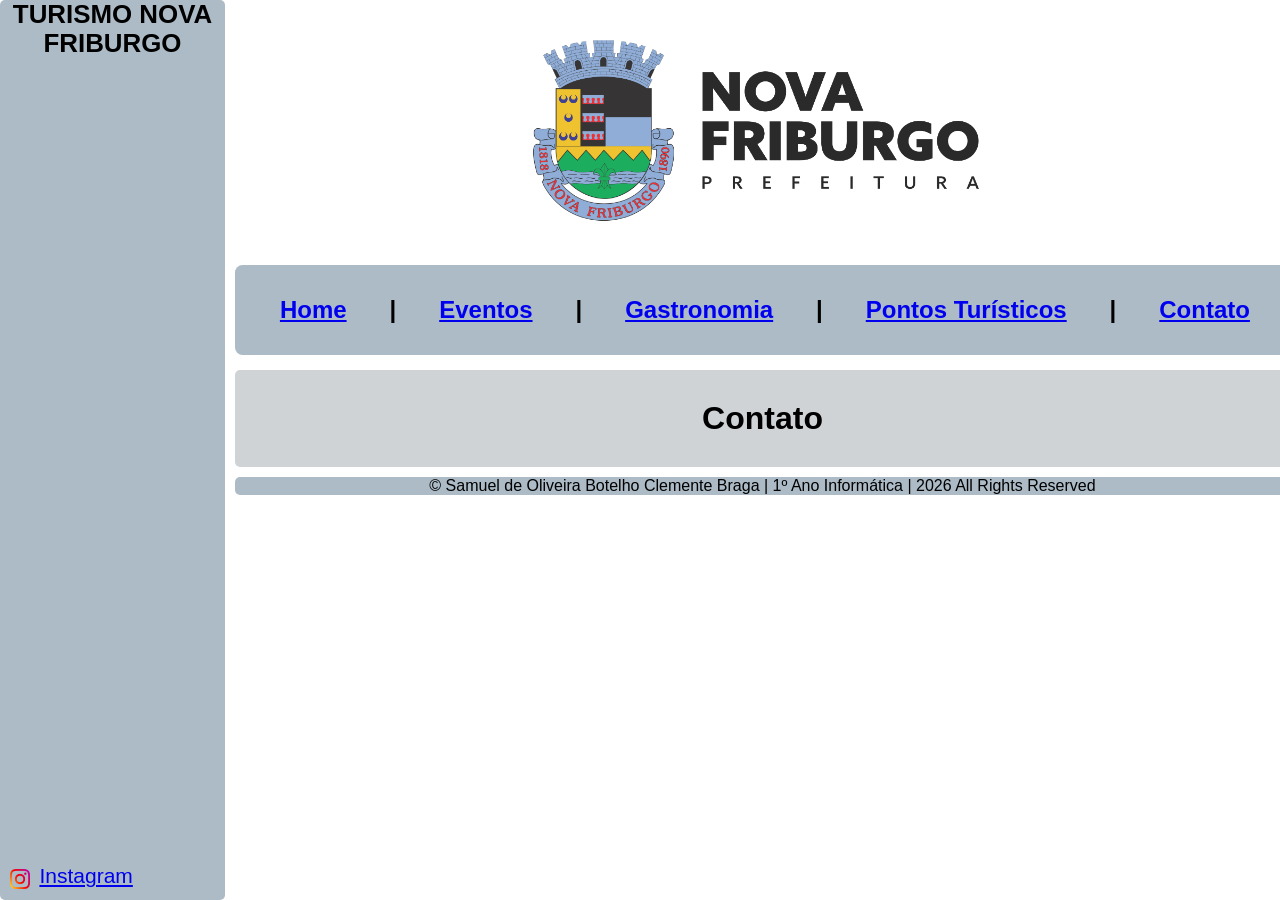
<file: turismo-nova-friburgo/contato.html>
<!DOCTYPE html>
<html lang="pt-br">
<head>
    <meta charset="UTF-8">
    <meta name="viewport" content="width=device-width, initial-scale=1.0">
    <title>Turismo</title>
    <link rel="stylesheet" href="css/style.css">
    <link rel="shortcut icon" href="imagens/brasao.webp" type="image/x-icon">
</head>
<body>
    <header>
    </header>
    <aside>
        <p style="text-align: center; font-size: 1.618em;"><strong>TURISMO NOVA FRIBURGO</strong></p>

        <img src="imagens/Instagram.png" alt="Instagram" width="20px" height="20px" style="position: absolute; bottom: 0.71875em; left: 0.625em;">
        <a href="https://www.instagram.com/samuel_cbraga314/"  id="degrade">Instagram</a>
        
    </aside>
    <nav>
        <ul>
            <li><a href="index.html">Home</a></li>
            <li>|</li>
            <li><a href="eventos.html">Eventos</a></li>
            <li>|</li>
            <li><a href="gastronomia.html">Gastronomia</a></li>
            <li>|</li>
            <li><a href="pontosturisticos.html">Pontos Turísticos</a></li>
            <li>|</li>
            <li><a href="contato.html">Contato</a></li>
        </ul>

    </nav>
    <main>

        <h1 style="text-align: center;"><strong>Contato</strong></h1>


    </main>
    <footer>
        <p>&copy; Samuel de Oliveira Botelho Clemente Braga | 1º Ano Informática | 2026 All Rights Reserved</p>
    </footer>
</body>
</html>
</file>
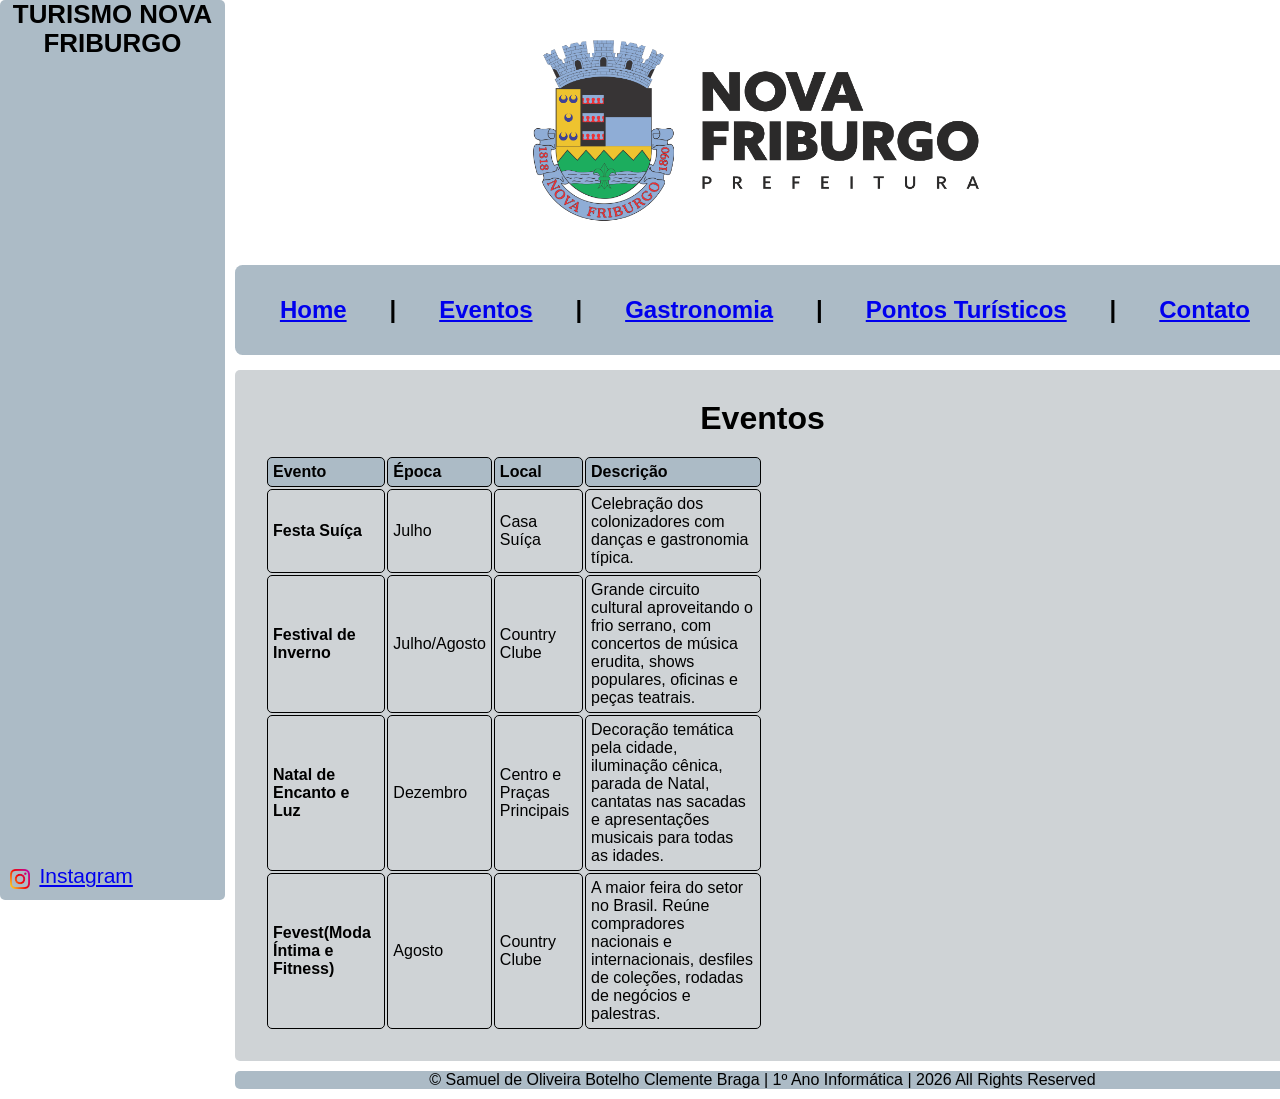
<file: turismo-nova-friburgo/eventos.html>
<!DOCTYPE html>
<html lang="pt-br">
<head>
    <meta charset="UTF-8">
    <meta name="viewport" content="width=device-width, initial-scale=1.0">
    <title>Turismo</title>
    <link rel="stylesheet" href="css/style.css">
    <link rel="shortcut icon" href="imagens/brasao.webp" type="image/x-icon">
</head>
<body>
    <header>
    </header>
    <aside>
        <p style="text-align: center; font-size: 1.618em;"><strong>TURISMO NOVA FRIBURGO</strong></p>

        <img src="imagens/Instagram.png" alt="Instagram" width="20px" height="20px" style="position: absolute; bottom: 0.71875em; left: 0.625em;">
        <a href="https://www.instagram.com/samuel_cbraga314/"  id="degrade">Instagram</a>
        
    </aside>
    <nav>
        <ul>
            <li><a href="index.html">Home</a></li>
            <li>|</li>
            <li><a href="eventos.html">Eventos</a></li>
            <li>|</li>
            <li><a href="gastronomia.html">Gastronomia</a></li>
            <li>|</li>
            <li><a href="pontosturisticos.html">Pontos Turísticos</a></li>
            <li>|</li>
            <li><a href="contato.html">Contato</a></li>
        </ul>

    </nav>
    <main>

        <h1 style="text-align: center;"><strong>Eventos</strong></h1>
        <br>
        <table class="tabela">
            <tr>
                <th>Evento</th>
                <th>Época</th>
                <th>Local</th>
                <th>Descrição</th>
            </tr>
            <tr>
                <td><strong>Festa Suíça</strong></td>
                <td>Julho</td>
                <td>Casa Suíça</td>
                <td>Celebração dos colonizadores com danças e gastronomia típica.</td>
            </tr>
            <tr>
                <td><strong>Festival de Inverno</strong></td>
                <td>Julho/Agosto</td>
                <td>Country Clube</td>
                <td>Grande circuito cultural aproveitando o frio serrano, com concertos de música erudita, shows populares, oficinas e peças teatrais.</td>
            </tr>
            <tr>
                <td><strong>Natal de Encanto e Luz</strong></td>
                <td>Dezembro</td>
                <td>Centro e Praças Principais</td>
                <td>Decoração temática pela cidade, iluminação cênica, parada de Natal, cantatas nas sacadas e apresentações musicais para todas as idades.</td>
            </tr>
            <tr>
                <td><strong>Fevest(Moda Íntima e Fitness)</strong></td>
                <td>Agosto</td>
                <td>Country Clube</td>
                <td>A maior feira do setor no Brasil. Reúne compradores nacionais e internacionais, desfiles de coleções, rodadas de negócios e palestras.</td>
            </tr>
        </table>
        

    </main>
    <footer>
        <p>&copy; Samuel de Oliveira Botelho Clemente Braga | 1º Ano Informática | 2026 All Rights Reserved</p>
    </footer>
</body>
</html>
</file>
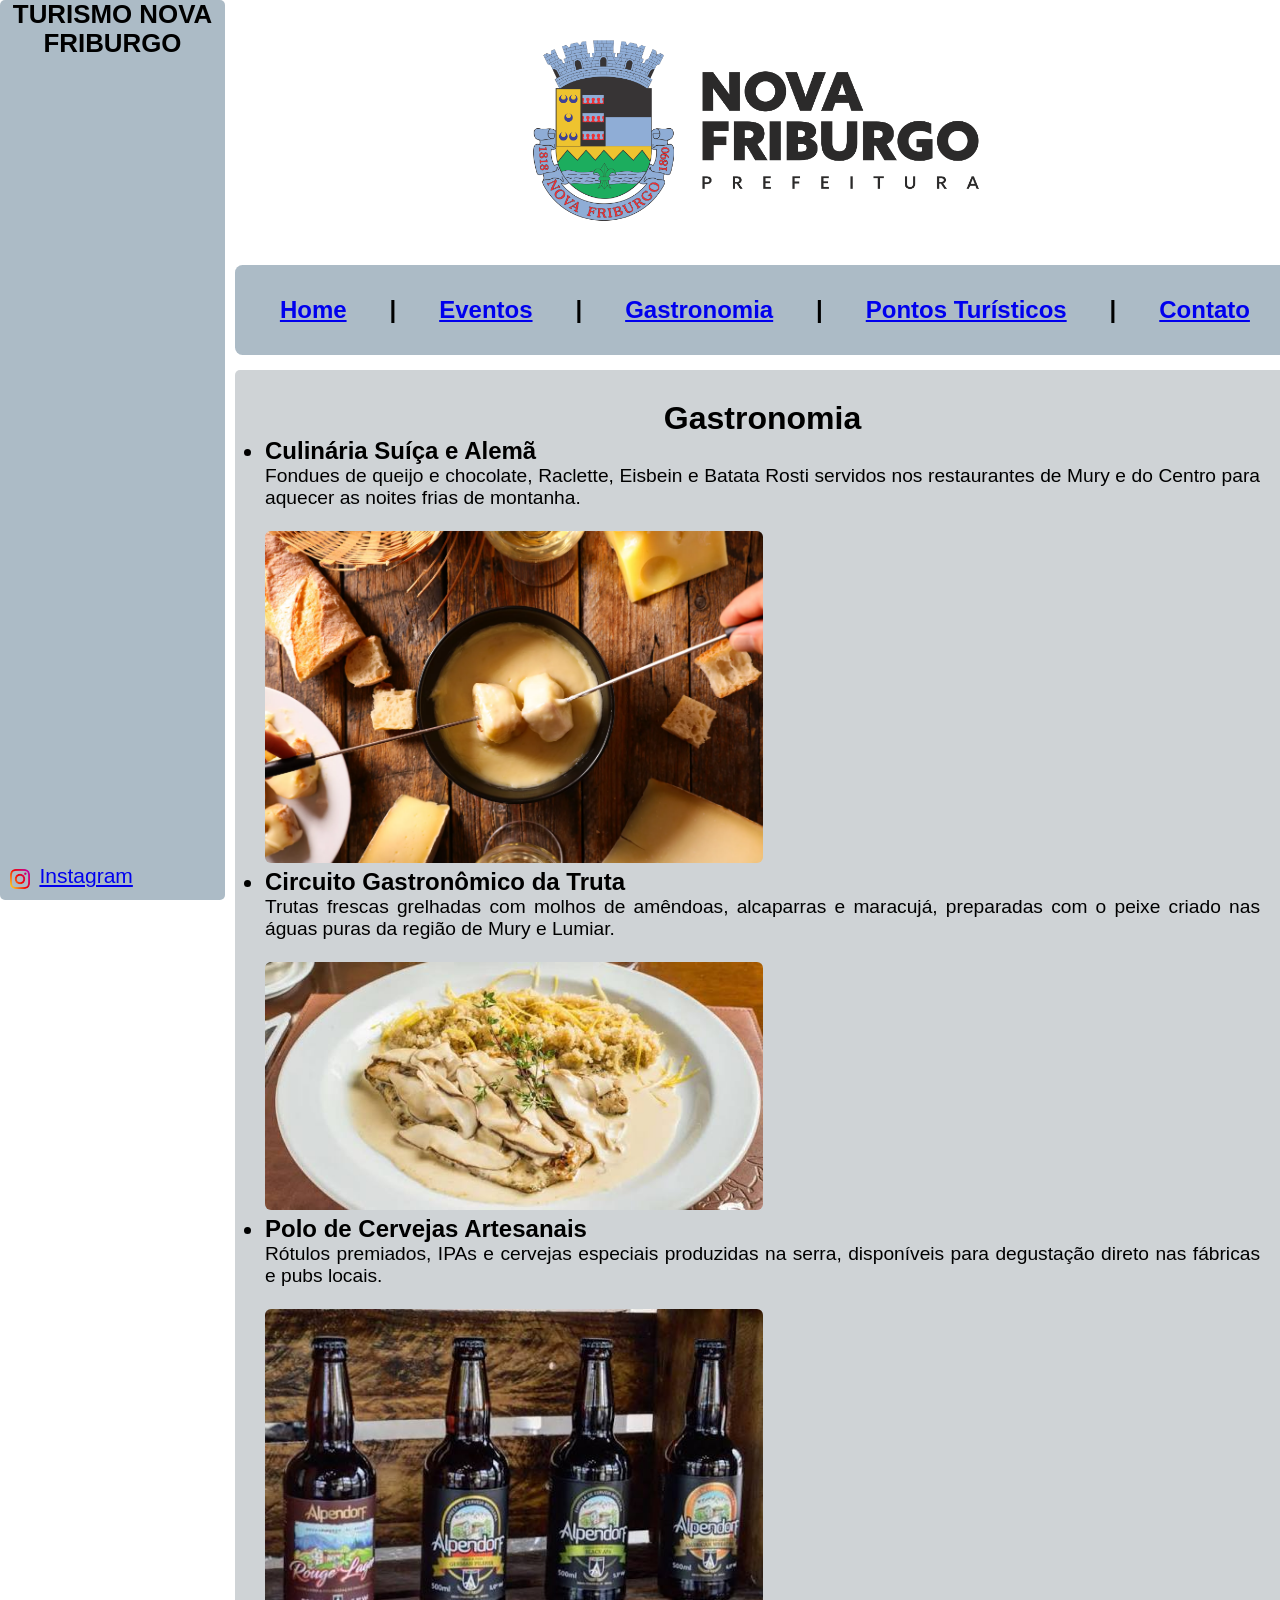
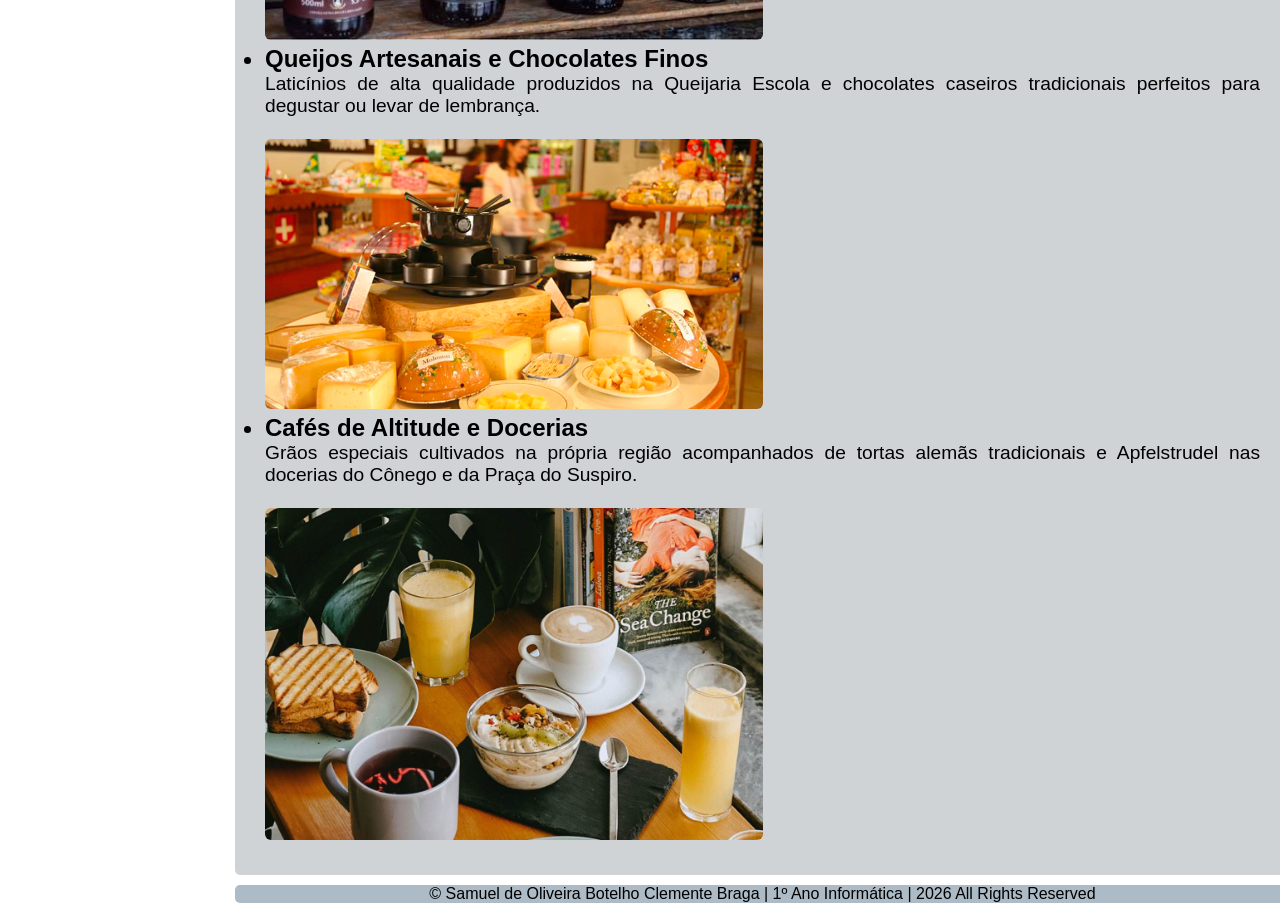
<file: turismo-nova-friburgo/gastronomia.html>
<!DOCTYPE html>
<html lang="pt-br">
<head>
    <meta charset="UTF-8">
    <meta name="viewport" content="width=device-width, initial-scale=1.0">
    <title>Turismo</title>
    <link rel="stylesheet" href="css/style.css">
    <link rel="shortcut icon" href="imagens/brasao.webp" type="image/x-icon">
    <style>
        img{
            border-radius: 0.3125em;
        }
    </style>
</head>
<body>
    <header>
    </header>
    <aside>
        <p style="text-align: center; font-size: 1.618em;"><strong>TURISMO NOVA FRIBURGO</strong></p>

        <img src="imagens/Instagram.png" alt="Instagram" width="20px" height="20px" style="position: absolute; bottom: 0.71875em; left: 0.625em;">
        <a href="https://www.instagram.com/samuel_cbraga314/"  id="degrade">Instagram</a>
        
    </aside>
    <nav>
        <ul>
            <li><a href="index.html">Home</a></li>
            <li>|</li>
            <li><a href="eventos.html">Eventos</a></li>
            <li>|</li>
            <li><a href="gastronomia.html">Gastronomia</a></li>
            <li>|</li>
            <li><a href="pontosturisticos.html">Pontos Turísticos</a></li>
            <li>|</li>
            <li><a href="contato.html">Contato</a></li>
        </ul>

    </nav>
    <main>

        <h1 style="text-align: center;"><strong>Gastronomia</strong></h1>

        <ul  style="font-size: larger;">
            <li style="font-size: x-large;"><strong>Culinária Suíça e Alemã</strong></li>
            <p>Fondues de queijo e chocolate, Raclette, Eisbein e Batata Rosti servidos nos restaurantes de Mury e do Centro para aquecer as noites frias de montanha.</p>
            <br>
            <img src="imagens/SGastro.webp" alt="Culinária Suíça" style="width: 50%; height: 50%;">
            <br>
            <li style="font-size: x-large;"><strong>Circuito Gastronômico da Truta</strong></li>
            <p>Trutas frescas grelhadas com molhos de amêndoas, alcaparras e maracujá, preparadas com o peixe criado nas águas puras da região de Mury e Lumiar.</p>
            <br>
            <img src="imagens/TGastro.jpeg" alt="Truta" style="width: 50%; height: 50%;">
            <br>
            <li style="font-size: x-large;"><strong>Polo de Cervejas Artesanais</strong></li>
            <p>Rótulos premiados, IPAs e cervejas especiais produzidas na serra, disponíveis para degustação direto nas fábricas e pubs locais.</p>
            <br>
            <img src="imagens/CGastro.jpeg" alt="Cervejas Artesanais" style="width: 50%; height: 50%;">
            <br>
            <li style="font-size: x-large;"><strong>Queijos Artesanais e Chocolates Finos</strong></li>
            <p>Laticínios de alta qualidade produzidos na Queijaria Escola e chocolates caseiros tradicionais perfeitos para degustar ou levar de lembrança.</p>
            <br>
            <img src="imagens/QGastro.png" alt="Queijos" style="width: 50%; height: 50%;">
            <br>
            <li style="font-size: x-large;"><strong>Cafés de Altitude e Docerias</strong></li>
            <p>Grãos especiais cultivados na própria região acompanhados de tortas alemãs tradicionais e Apfelstrudel nas docerias do Cônego e da Praça do Suspiro.</p>
            <br>
            <img src="imagens/CaGastro.jpg" alt="Cafés" style="width: 50%; height: 50%;">
            <br>
        </ul>
        

    </main>
    <footer>
        <p>&copy; Samuel de Oliveira Botelho Clemente Braga | 1º Ano Informática | 2026 All Rights Reserved</p>
    </footer>
</body>
</html>
</file>
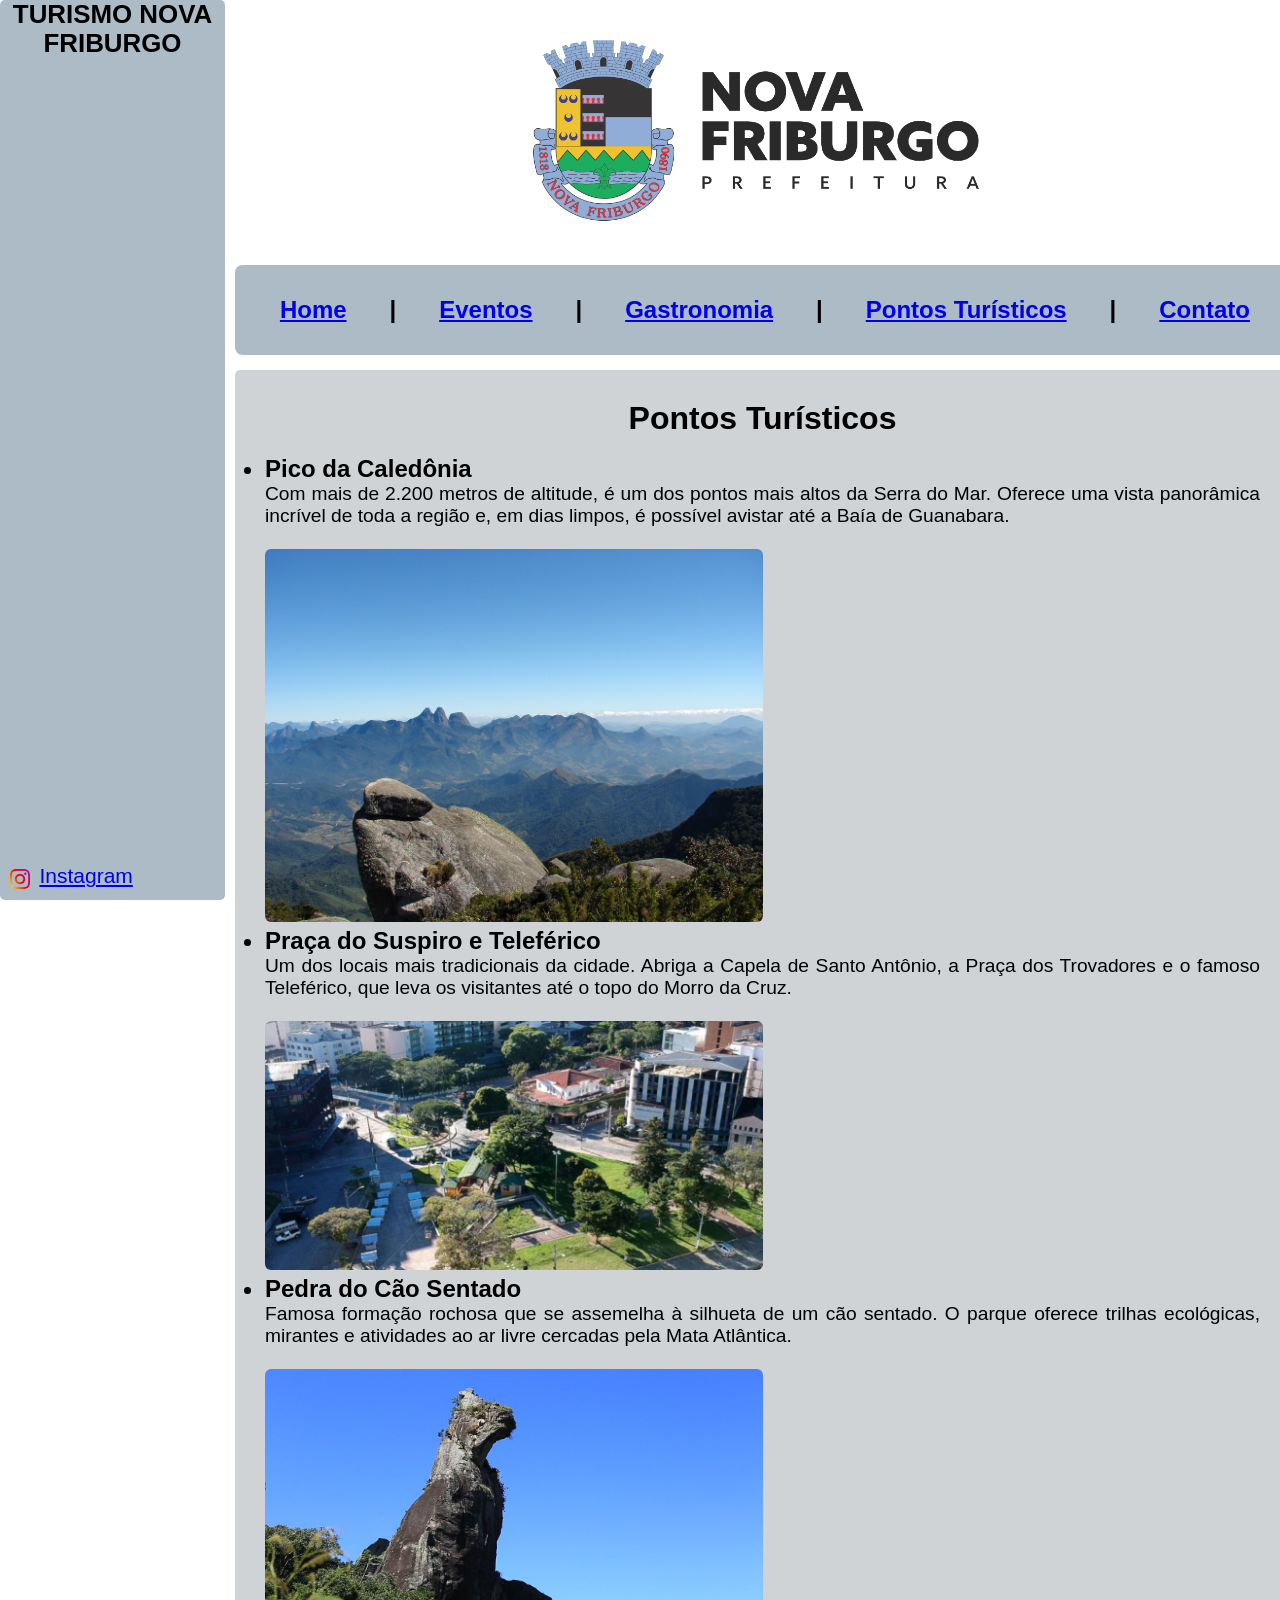
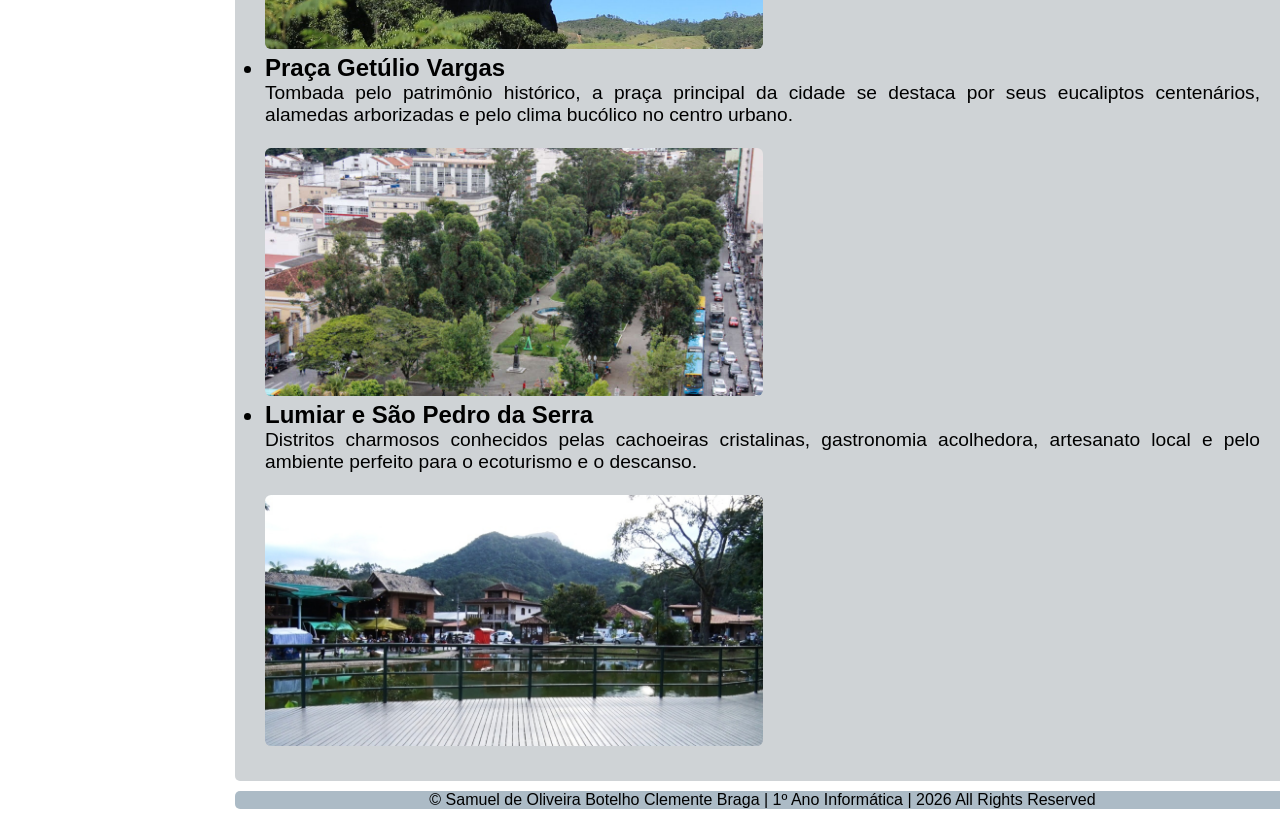
<file: turismo-nova-friburgo/pontosturisticos.html>
<!DOCTYPE html>
<html lang="pt-br">
<head>
    <meta charset="UTF-8">
    <meta name="viewport" content="width=device-width, initial-scale=1.0">
    <title>Turismo</title>
    <link rel="stylesheet" href="css/style.css">
    <link rel="shortcut icon" href="imagens/brasao.webp" type="image/x-icon">
    <style>
        img{
            border-radius: 0.3125em;
        }
    </style>
</head>
<body>
    <header>
    </header>
    <aside>
        <p style="text-align: center; font-size: 1.618em;"><strong>TURISMO NOVA FRIBURGO</strong></p>

        <img src="imagens/Instagram.png" alt="Instagram" width="20px" height="20px" style="position: absolute; bottom: 0.71875em; left: 0.625em;">
        <a href="https://www.instagram.com/samuel_cbraga314/"  id="degrade">Instagram</a>
        
    </aside>
    <nav>
        <ul>
            <li><a href="index.html">Home</a></li>
            <li>|</li>
            <li><a href="eventos.html">Eventos</a></li>
            <li>|</li>
            <li><a href="gastronomia.html">Gastronomia</a></li>
            <li>|</li>
            <li><a href="pontosturisticos.html">Pontos Turísticos</a></li>
            <li>|</li>
            <li><a href="contato.html">Contato</a></li>
        </ul>

    </nav>
    <main>

        <h1 style="text-align: center;"><strong>Pontos Turísticos</strong></h1>
        <br>
        <ul style="font-size: larger;">
            <li style="font-size: x-large;"><strong>Pico da Caledônia</strong></li>
            <p>     Com mais de 2.200 metros de altitude, é um dos pontos mais altos da Serra do Mar. Oferece uma vista panorâmica incrível de toda a região e, em dias limpos, é possível avistar até a Baía de Guanabara.</p>
            <br>
            <img src="imagens/Caledonia.jpg" alt="Caledônia" style="width: 50%; height: 50%;">
            <br>
            <li style="font-size: x-large;"><strong>Praça do Suspiro e Teleférico</strong></li>
            <p>Um dos locais mais tradicionais da cidade. Abriga a Capela de Santo Antônio, a Praça dos Trovadores e o famoso Teleférico, que leva os visitantes até o topo do Morro da Cruz.</p>
            <br>
            <img src="imagens/suspiro.jpg" alt="Praça do Suspiro" style="width: 50%; height: 50%;">
            <br>
            <li style="font-size: x-large;"><strong>Pedra do Cão Sentado</strong></li>
            <p>Famosa formação rochosa que se assemelha à silhueta de um cão sentado. O parque oferece trilhas ecológicas, mirantes e atividades ao ar livre cercadas pela Mata Atlântica.</p>
            <br>
            <img src="imagens/caosentado.jpg" alt="Pedra do Cão Sentado" style="width: 50%; height: 50%;">
            <br>
            <li style="font-size: x-large;"><strong>Praça Getúlio Vargas</strong></li>
            <p>Tombada pelo patrimônio histórico, a praça principal da cidade se destaca por seus eucaliptos centenários, alamedas arborizadas e pelo clima bucólico no centro urbano.</p>
            <br>
            <img src="imagens/Vargas.jpg" alt="Praça Getúlio Vargas" style="width: 50%; height: 50%;">
            <br>
            <li style="font-size: x-large;"><strong>Lumiar e São Pedro da Serra</strong></li>
            <p>Distritos charmosos conhecidos pelas cachoeiras cristalinas, gastronomia acolhedora, artesanato local e pelo ambiente perfeito para o ecoturismo e o descanso.</p>
            <br>
            <img src="imagens/Lumiar.jpg" alt="Lumiar" style="width: 50%; height: 50%;">
            <br>
        </ul>

        

    </main>
    <footer>
        <p>&copy; Samuel de Oliveira Botelho Clemente Braga | 1º Ano Informática | 2026 All Rights Reserved</p>
    </footer>
</body>
</html>
</file>
<file: style.css>
* {
    margin: 0;
    padding: 0;
    box-sizing: border-box;
}

body {
    overflow-x: hidden; 
}

header {
    position: relative;
    top: 0;
    left: 14.0625em; 
    width: calc(100% - 14.0625em); 
    height: 15.625em;
    background-image: url(Imagens/Timor\ Leste.jpg);
    background-repeat: no-repeat;
    background-position: center;
    background-size: cover;
    color: black;
    text-align: center;
    padding: auto;
}

main {
    text-align: justify;
    position: relative;
    margin: 0.625em;
    left: 14.0625em;
    width: calc(100% - 14.0625em); 
    background-color: #D4F5D3;
    border-radius: 0.3125em;
    height: 100%; 
    padding: 1.875em;
}

aside {
    position: fixed;
    top: 0;
    left: 0; 
    width: 14.0625em;
    height: 100vh; 
    background-color: #367534;
    border-radius: 0.3125em;
}
#degrade {

    font-size: 1.314em;
    bottom: 0.55em;
    position: absolute;
    left: 1.875em;
}

#Click {
    font-size: 1.314em;
}
</file>
<file: designWeb/css/style.css>
*{
    font-family: Arial, Helvetica, sans-serif;
    background-color: blanchedalmond;
}

h1, h2, h3{
    text-align: center;
}

ul{
    list-style: none;
}

.sites{

    text-align: center;
    background-color:rgb(235, 202, 162);
    border-radius: 10px;
}
</file>
<file: Lorem Ipsum/style.css>
* {
    margin: 0;
    padding: 0;
    box-sizing: border-box;
}

body {
    overflow-x: hidden; 
}

header {
    position: relative;
    top: 0;
    left: 14.1em; 
    width: calc(100% - 14.0625em); 
    height: 13.625em;
    background-color: #776957;
    color: black;
    text-align: center;
    padding: auto;
    border-radius: 0.3125em;
}

main {
    text-align: justify;
    position: relative;
    left: 14.1em;
    width: calc(100% - 14.0625em); 
    background-color: #eddbc4;
    border-radius: 0.3125em;
    height: auto; 
    padding: 1.875em;
}

main textarea{
    position: relative;
    width: 8em;
    height: 2em;
    max-width: 8em;
    min-width: 8em;
    min-height: 2em;
    max-height: 2em;
}

aside {
    position: fixed;
    top: 0;
    left: 0; 
    width: 14.0625em;
    height: 100vh; 
    background-color: #65594a;
    border-radius: 0.3125em;
    padding: 1em;
}

nav ul{
    list-style: none;
    display: flex;
    justify-content: space-between;
    width: 100%;
    font-size: larger;
}

nav{
    padding: 1em;
    position: relative;
    background-color: #65594a;
    width: calc(100% - 14.0625em);
    height: 3em;
    left: 14.1em; 
    color: black;
    border-radius: 0.3125em;
}

aside img{
    width: 2.8em;
    height: 2em;
}

main img{
    width: 2.8em;
    height: 2em;
}

.Comment{
    border-radius: 0.5em;
    background-color: white;
    width: 35em;
    margin-left: 3em;
}
#Decor{
    background-color: lightgray;
    display: flex;
    justify-content: space-between;
    width: 100%;
    color: orangered;
}

#Decor img{
    width: 1em;
    height: 1em;
}

#Decor p{
    margin-left: -28em;
}
</file>
<file: sepex2026/css/style.css>
*{
    font-family: Arial, Helvetica, sans-serif;
    border: 1px solid red;
}

.button{
    background-color: blue;
    width: 150px;
    height: 25px;
    color: white;
    border-radius: 20px;
    font-weight: bolder;
}

.button:hover{
    transform: scale(1.05);
    background-color: rgb(4, 4, 216);
}

header h2{
    width: 350px;
}
header{
    background-color: black;
    color: white;
}
.buttons{
    margin-top: -50px;
    display: flex;
    border: 1px solid blue;
    justify-content: space-between;
    width: 310px;
    float: right;
}

main{
    text-align: center;
    background-color: rgb(50, 49, 49);
    color: #fff;
}

.botao{
    background-color: blue;
    width: 150px;
    height: 25px;
    color: white;
    border-radius: 20px;
    font-weight: bolder;
}

.botao:hover{
    transform: scale(1.05);
    background-color: rgb(4, 4, 216);
    color: red;
    box-shadow: 2px 2px 3px #fff;
    box-shadow: -2px -2px 3px #fff;
    box-shadow: -2px 2px 3px #fff;
    box-shadow: 2px -2px 3px #fff;
}

.programacao{
    justify-content: space-between;
    display: flex;
}

.horarios{
    background-color: lightslategrey;
}
</file>
<file: siteTurismo2/css/style.css>
* {
    margin: 0;
    padding: 0;
    box-sizing: border-box;
    font-family: Arial, Helvetica, sans-serif;
}

body {
    padding: 20px;
    border: 2px solid gray;
    background-color: white;
    width: 100%;
}

h1 {
    text-align: center;
    margin-bottom: 15px;
    font-size: 2rem;
    color: rgb(34, 34, 34);
}

nav {
    background-color: rgb(195, 207, 217);
    padding: 12px 15px;
    margin-bottom: 15px;
}

nav ul {
    display: flex;
    list-style: none;
    justify-content: space-around;
    align-items: center;
    flex-wrap: wrap;
    gap: 8px 15px;
}

nav li a {
    text-decoration: none;
    color: rgb(26, 26, 26);
    font-size: 1.1rem;
    font-weight: bold;
    transition: font-size 0.2s ease, color 0.2s ease;
}

nav li a:hover {
    color: black;
    font-size: 1.25rem;
}

header img {
    width: 100%;
    height: 300px;
    object-fit: contain;
    background-color: white;
    border: 2px solid gray;
    margin-bottom: 20px;
    display: block;
}

.cards {
    display: flex;
    justify-content: space-between;
    gap: 20px;
    flex-wrap: wrap;
    margin-bottom: 20px;
}

.card {
    border: 2px solid gray;
    width: calc(33.333% - 14px);
    min-height: 480px;
    display: flex;
    flex-direction: column;
    justify-content: space-between;
    background-color: white;
    padding-bottom: 15px;
}

.card img {
    width: 100%;
    height: 220px;
    object-fit: contain;
    background-color: white;
    border-bottom: 2px solid gray;
}

.card h2 {
    font-size: 1.2rem;
    padding: 12px 15px 5px 15px;
}

.card p {
    font-size: 0.95rem;
    padding: 0 15px;
    color: rgb(51, 51, 51);
    line-height: 1.4;
    flex-grow: 1;
}

.card a {
    align-self: flex-end;
    margin-right: 15px;
    margin-top: 10px;
    text-decoration: none;
}

.card button {
    background-color: rgb(101, 88, 245);
    color: white;
    border: none;
    height: 2.2em;
    width: 7em;
    border-radius: 5px;
    font-weight: bold;
    cursor: pointer;
    transition: background-color 0.2s;
}

.card button:hover {
    background-color: rgb(75, 62, 220);
}

.textos {
    display: flex;
    justify-content: space-between;
    gap: 20px;
    margin-bottom: 20px;
}

.texto {
    background-color: rgb(195, 207, 217);
    width: 75%;
    padding: 20px;
    border: 2px solid grey;
}

.texto h2 {
    text-align: center;
    margin-bottom: 15px;
}

.texto p {
    line-height: 1.5;
    font-size: 0.95rem;
    color: rgb(34, 34, 34);
}

.ana {
    border: 2px solid grey;
    width: 23%;
    background-color: white;
    display: flex;
    flex-direction: column;
}

.ana img {
    width: 100%;
    height: 180px;
    object-fit: contain;
    background-color: white;
    border-bottom: 2px solid grey;
}

.ana h2 {
    font-size: 1.1rem;
    padding: 15px 15px 5px 15px;
}

.ana p {
    font-size: 0.85rem;
    padding: 0 15px 15px 15px;
    line-height: 1.4;
    color: rgb(68, 68, 68);
}

/* --- ESTILIZAÇÃO DO FOOTER --- */
footer {
    background-color: rgb(195, 207, 217);
    display: flex;
    justify-content: space-between;
    align-items: center;
    padding: 8px 15px;
}

footer p {
    font-style: italic;
    font-weight: bold;
    font-size: 0.9rem;
    color: rgb(34, 34, 34);
}

footer .social-icons {
    display: flex;
    gap: 12px;
}

footer .social-icons a {
    color: rgb(44, 62, 80);
    font-size: 1.2rem;
    text-decoration: none;
    transition: color 0.2s ease;
}

footer .social-icons a:hover {
    color: black;
}

/* --- MEDIA QUERIES --- */
@media (max-width: 900px) {
    .card {
        width: calc(50% - 10px);
        min-height: 450px;
    }
}

@media (max-width: 768px) {
    body {
        padding: 10px;
    }

    .card {
        width: calc(50% - 10px);
        min-height: auto;
    }

    .textos {
        flex-direction: column;
    }

    .texto, .ana {
        width: 100%;
    }

    nav ul {
        justify-content: center;
        gap: 10px 15px;
    }

    nav li a {
        font-size: 0.95rem;
    }

    footer {
        flex-direction: column;
        gap: 10px;
        text-align: center;
    }
}
</file>
<file: turismo-nova-friburgo/css/style.css>
* {
    margin: 0;
    padding: 0;
    box-sizing: border-box;
    font-family: Arial, Helvetica, sans-serif;
}

body {
    overflow-x: hidden; 
}

header {
    position: relative;
    top: 0;
    left: 14.0625em; 
    width: calc(100% - 14.0625em); 
    height: 15.625em;
    background-image: url("../imagens/NovaFriburgo.jpg");
    background-repeat: no-repeat;
    background-position: center;
    background-size: contain;
    color: black;
    text-align: center;
    padding: auto;
}

main {
    text-align: justify;
    position: relative;
    margin: 0.625em;
    left: 14.0625em;
    width: calc(100% - 14.0625em); 
    background-color: rgb(207, 211, 214);
    border-radius: 0.3125em;
    height: 100%; 
    padding: 1.875em;
}

aside {
    position: fixed;
    top: 0;
    left: 0; 
    width: 14.0625em;
    height: 100vh; 
    background-color: rgb(172, 187, 198);
    border-radius: 0.3125em;
}
#degrade{

    font-size: 1.314em;
    bottom: 0.55em;
    position: absolute;
    left: 1.875em;
}

#Click {
    font-size: 1.314em;
}

nav{
    font-weight: bold;
    left: 9.1625em;
    width: calc(100% - 9.1625em);
    background-color: rgb(172, 187, 198);
    height: 3em;
    border-radius: 0.3125em;
    margin: 0.625em;
    position: relative;
    padding: 1.875em;
    font-size: x-large;
}
nav ul{
    display: flex;
    list-style: none;
    align-items: center;
    justify-content: space-between;
    color: black;
    bottom: auto;
    height: 0px;
    
}

.conteudo{
    display: flex;
    justify-content: space-between;
}

.texto{
    background-color: rgb(172, 187, 198);
    width: 47%;
    height: 100%;
    border-radius: 0.3125em;
    padding: 10px;
}

.texto img{
    width: 100%;
    height: 100%;
    margin-top: auto;
    object-fit: cover;
    border-radius: 0.3125em;
}

footer{

    background-color: rgb(172, 187, 198);
    position: relative;
    margin: 0.625em;
    left: 14.0625em;
    width: calc(100% - 14.0625em); 
    border-radius: 0.3125em;
    text-align: center;


}

th, td{
    border: black 1px solid;
    border-radius: 0.3125em;
    padding: 5px;
    text-align: left;
}

th{
    background-color: rgb(172, 187, 198);
}

.tabela{
    width: 50%  ;
}
</file>
<file: siteCefet/css/style.css>
<<<<<<< HEAD
@charset "UTF-8";
@import url(font-awesome.min.css);
@import url(http://fonts.googleapis.com/css?family=Raleway:700,400);

/* Icon */

	.icon {
		text-decoration: none;
		border-bottom: none;
		position: relative;
	}

		.icon:before {
			-moz-osx-font-smoothing: grayscale;
			-webkit-font-smoothing: antialiased;
			font-family: FontAwesome;
			font-style: normal;
			font-weight: normal;
			text-transform: none !important;
		}

		.icon:active, .icon:hover {
			text-decoration: none;
		}

		.icon > .label {
			display: none;
		}

		.icon.rounded {
			background-color: #383b43;
			border-radius: 100%;
			color: #ffffff;
			display: inline-block;
			height: 3.25em;
			line-height: 3.25em;
			text-align: center;
			width: 3.25em;
		}

			.icon.rounded.big {
				font-size: 2.5em;
				margin-bottom: 0.5em;
			}

			.icon.rounded.color1 {
				background-color: #3cadd4;
			}

			.icon.rounded.color2 {
				background-color: #3c61d4;
			}

			.icon.rounded.color3 {
				background-color: #633cd4;
			}

			.icon.rounded.color4 {
				background-color: #af3cd4;
			}

			.icon.rounded.color5 {
				background-color: #d43cad;
			}

			.icon.rounded.color6 {
				background-color: #d43c61;
			}

			.icon.rounded.color7 {
				background-color: #d4633c;
			}

			.icon.rounded.color8 {
				background-color: #d4af3c;
			}

			.icon.rounded.color9 {
				background-color: #add43c;
			}

			.icon.rounded.color10 {
				background-color: #61d43c;
			}

			.icon.rounded.fa-twitter {
				background-color: #2daae4;
			}

			.icon.rounded.fa-facebook {
				background-color: #39599f;
			}

			.icon.rounded.fa-google-plus {
				background-color: #c91e1f;
			}

			.icon.rounded.fa-dribbble {
				background-color: #c4376b;
			}

			.icon.rounded.fa-tumblr, .icon.rounded.fa-linkedin {
				background-color: #31516a;
			}

			.icon.rounded.fa-rss {
				background-color: #f2600b;
			}

*{
	font-family: Arial, Helvetica, sans-serif;
}

header{
    background-image: url(imagens/bokeh_car_lights_bg.jpg);
	background-repeat: no-repeat;
	background-size: cover;
	text-align: center;
}
header h1{
	text-align: center;
	color: white;
}

header li:last-child a{
	color: black;
}

header li:last-child a, header li:hover a{
	color: black;
}

header li:last-child, header li:hover{
	color: black;
	background-color: white;
	border-radius: 25px;
	padding: 5px 25px;
}

header{
	padding: 20px;
}

nav ul{
	padding-left: 0;
	display: flex;
	width: 500px;
	list-style: none;
	justify-content: space-between;
	align-items: center;
}
body{
	margin:0;
}

header, footer{
	color:white;
}

.logo{
	padding: 0px 0px 0px 30px;
	display: inline;
}



.botao{
	border-radius: 25px;
	padding: 10px;
	
}

.azul{
	background-color: rgb(60, 173, 212);
	color: white;


}

header a{
	text-decoration: none;
	color: #fff;
}

.topo{
	display: flex;
	justify-content: space-between;
}

.one{
	background-color: rgb(245, 245, 245);
}

.card{
	background-color: white;
}
=======
@charset "UTF-8";
@import url(font-awesome.min.css);
@import url(http://fonts.googleapis.com/css?family=Raleway:700,400);

/* Icon */

	.icon {
		text-decoration: none;
		border-bottom: none;
		position: relative;
	}

		.icon:before {
			-moz-osx-font-smoothing: grayscale;
			-webkit-font-smoothing: antialiased;
			font-family: FontAwesome;
			font-style: normal;
			font-weight: normal;
			text-transform: none !important;
		}

		.icon:active, .icon:hover {
			text-decoration: none;
		}

		.icon > .label {
			display: none;
		}

		.icon.rounded {
			background-color: #383b43;
			border-radius: 100%;
			color: #ffffff;
			display: inline-block;
			height: 3.25em;
			line-height: 3.25em;
			text-align: center;
			width: 3.25em;
		}

			.icon.rounded.big {
				font-size: 2.5em;
				margin-bottom: 0.5em;
			}

			.icon.rounded.color1 {
				background-color: #3cadd4;
			}

			.icon.rounded.color2 {
				background-color: #3c61d4;
			}

			.icon.rounded.color3 {
				background-color: #633cd4;
			}

			.icon.rounded.color4 {
				background-color: #af3cd4;
			}

			.icon.rounded.color5 {
				background-color: #d43cad;
			}

			.icon.rounded.color6 {
				background-color: #d43c61;
			}

			.icon.rounded.color7 {
				background-color: #d4633c;
			}

			.icon.rounded.color8 {
				background-color: #d4af3c;
			}

			.icon.rounded.color9 {
				background-color: #add43c;
			}

			.icon.rounded.color10 {
				background-color: #61d43c;
			}

			.icon.rounded.fa-twitter {
				background-color: #2daae4;
			}

			.icon.rounded.fa-facebook {
				background-color: #39599f;
			}

			.icon.rounded.fa-google-plus {
				background-color: #c91e1f;
			}

			.icon.rounded.fa-dribbble {
				background-color: #c4376b;
			}

			.icon.rounded.fa-tumblr, .icon.rounded.fa-linkedin {
				background-color: #31516a;
			}

			.icon.rounded.fa-rss {
				background-color: #f2600b;
			}

*{
	font-family: Arial, Helvetica, sans-serif;
}

header{
    background-image: url(imagens/bokeh_car_lights_bg.jpg);
	background-repeat: no-repeat;
}
header h1{
	text-align: center;
	color: white;
}
nav ul{
	display: flex;
	list-style: none;
	justify-content: space-between;
	width: 40em;
}
>>>>>>> 5155ab4159f4c015c2a71703f179768c772f7da8
</file>
<file: siteCefet/style.css>
<<<<<<< HEAD
@charset "UTF-8";
@import url(font-awesome.min.css);
@import url(http://fonts.googleapis.com/css?family=Raleway:700,400);

/* Icon */

	.icon {
		text-decoration: none;
		border-bottom: none;
		position: relative;
	}

		.icon:before {
			-moz-osx-font-smoothing: grayscale;
			-webkit-font-smoothing: antialiased;
			font-family: FontAwesome;
			font-style: normal;
			font-weight: normal;
			text-transform: none !important;
		}

		.icon:active, .icon:hover {
			text-decoration: none;
		}

		.icon > .label {
			display: none;
		}

		.icon.rounded {
			background-color: #383b43;
			border-radius: 100%;
			color: #ffffff;
			display: inline-block;
			height: 3.25em;
			line-height: 3.25em;
			text-align: center;
			width: 3.25em;
		}

			.icon.rounded.big {
				font-size: 2.5em;
				margin-bottom: 0.5em;
			}

			.icon.rounded.color1 {
				background-color: #3cadd4;
			}

			.icon.rounded.color2 {
				background-color: #3c61d4;
			}

			.icon.rounded.color3 {
				background-color: #633cd4;
			}

			.icon.rounded.color4 {
				background-color: #af3cd4;
			}

			.icon.rounded.color5 {
				background-color: #d43cad;
			}

			.icon.rounded.color6 {
				background-color: #d43c61;
			}

			.icon.rounded.color7 {
				background-color: #d4633c;
			}

			.icon.rounded.color8 {
				background-color: #d4af3c;
			}

			.icon.rounded.color9 {
				background-color: #add43c;
			}

			.icon.rounded.color10 {
				background-color: #61d43c;
			}

			.icon.rounded.fa-twitter {
				background-color: #2daae4;
			}

			.icon.rounded.fa-facebook {
				background-color: #39599f;
			}

			.icon.rounded.fa-google-plus {
				background-color: #c91e1f;
			}

			.icon.rounded.fa-dribbble {
				background-color: #c4376b;
			}

			.icon.rounded.fa-tumblr, .icon.rounded.fa-linkedin {
				background-color: #31516a;
			}

			.icon.rounded.fa-rss {
				background-color: #f2600b;
			}

*{
	font-family: Arial, Helvetica, sans-serif;
}

header{
    background-image: url(imagens/bokeh_car_lights_bg.jpg);
	background-repeat: no-repeat;
	background-size: cover;
	text-align: center;
}
header h1{
	text-align: center;
	color: white;
}

header li:last-child a{
	color: black;
}

header li:last-child a, header li:hover a{
	color: black;
}

header li:last-child, header li:hover{
	color: black;
	background-color: white;
	border-radius: 25px;
	padding: 5px 25px;
}

header{
	padding: 20px;
}

nav ul{
	padding-left: 0;
	display: flex;
	width: 500px;
	list-style: none;
	justify-content: space-between;
	align-items: center;
}
body{
	margin:0;
}

header, footer{
	color:white;
}

.logo{
	padding: 0px 0px 0px 30px;
	display: inline;
}



.botao{
	border-radius: 25px;
	padding: 10px;
	
}

.azul{
	background-color: rgb(60, 173, 212);
	color: white;


}

header a{
	text-decoration: none;
	color: #fff;
}

.topo{
	display: flex;
	justify-content: space-between;
}

.one{
	background-color: rgb(245, 245, 245);
}

.card{
	background-color: white;
}
=======
@charset "UTF-8";
@import url(font-awesome.min.css);
@import url(http://fonts.googleapis.com/css?family=Raleway:700,400);

/* Icon */

	.icon {
		text-decoration: none;
		border-bottom: none;
		position: relative;
	}

		.icon:before {
			-moz-osx-font-smoothing: grayscale;
			-webkit-font-smoothing: antialiased;
			font-family: FontAwesome;
			font-style: normal;
			font-weight: normal;
			text-transform: none !important;
		}

		.icon:active, .icon:hover {
			text-decoration: none;
		}

		.icon > .label {
			display: none;
		}

		.icon.rounded {
			background-color: #383b43;
			border-radius: 100%;
			color: #ffffff;
			display: inline-block;
			height: 3.25em;
			line-height: 3.25em;
			text-align: center;
			width: 3.25em;
		}

			.icon.rounded.big {
				font-size: 2.5em;
				margin-bottom: 0.5em;
			}

			.icon.rounded.color1 {
				background-color: #3cadd4;
			}

			.icon.rounded.color2 {
				background-color: #3c61d4;
			}

			.icon.rounded.color3 {
				background-color: #633cd4;
			}

			.icon.rounded.color4 {
				background-color: #af3cd4;
			}

			.icon.rounded.color5 {
				background-color: #d43cad;
			}

			.icon.rounded.color6 {
				background-color: #d43c61;
			}

			.icon.rounded.color7 {
				background-color: #d4633c;
			}

			.icon.rounded.color8 {
				background-color: #d4af3c;
			}

			.icon.rounded.color9 {
				background-color: #add43c;
			}

			.icon.rounded.color10 {
				background-color: #61d43c;
			}

			.icon.rounded.fa-twitter {
				background-color: #2daae4;
			}

			.icon.rounded.fa-facebook {
				background-color: #39599f;
			}

			.icon.rounded.fa-google-plus {
				background-color: #c91e1f;
			}

			.icon.rounded.fa-dribbble {
				background-color: #c4376b;
			}

			.icon.rounded.fa-tumblr, .icon.rounded.fa-linkedin {
				background-color: #31516a;
			}

			.icon.rounded.fa-rss {
				background-color: #f2600b;
			}

*{
	font-family: Arial, Helvetica, sans-serif;
}

header{
    background-image: url(imagens/bokeh_car_lights_bg.jpg);
	background-repeat: no-repeat;
}
header h1{
	text-align: center;
	color: white;
}
nav ul{
	display: flex;
	list-style: none;
	justify-content: space-between;
	width: 40em;
}
>>>>>>> 5155ab4159f4c015c2a71703f179768c772f7da8
</file>
